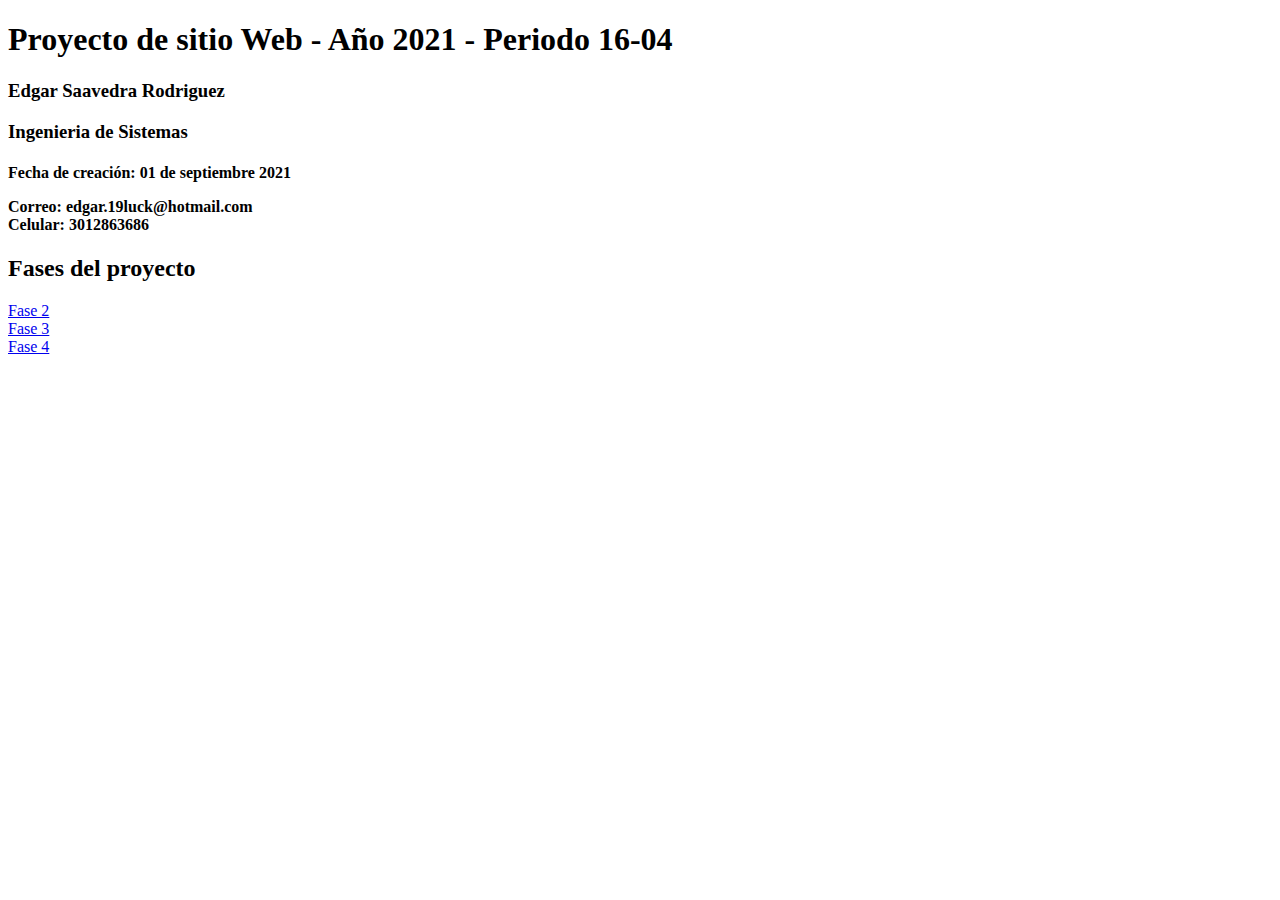
<file: index.html>
<!DOCTYPE html>
<html lang="en">
<head>
    <meta charset="UTF-8">
    <meta http-equiv="X-UA-Compatible" content="IE=edge">
    <meta name="viewport" content="width= , initial-scale=1.0">
    <title>Document</title>
</head>
<body>
    <body>
  
        <h1> Proyecto de sitio Web - Año 2021 - Periodo 16-04</h1>
        <h3>Edgar Saavedra Rodriguez</h3>
        <h3>Ingenieria de Sistemas</h3>
        <h4>
                    <p>Fecha de creación: 01 de septiembre 2021</p>
                    <p>Correo: edgar.19luck@hotmail.com <br>
                    Celular: 3012863686  </p> 
                </h4>
        </h4>
        
        <h2>Fases del proyecto</h2>
        <a href="Fase2/design.html">Fase 2</a><br>
        <a href="Fase3/index.html">Fase 3</a><br>
        <a href="Fase4/index.html">Fase 4</a><br>
        </body>
    
</body>
</html>
</file>
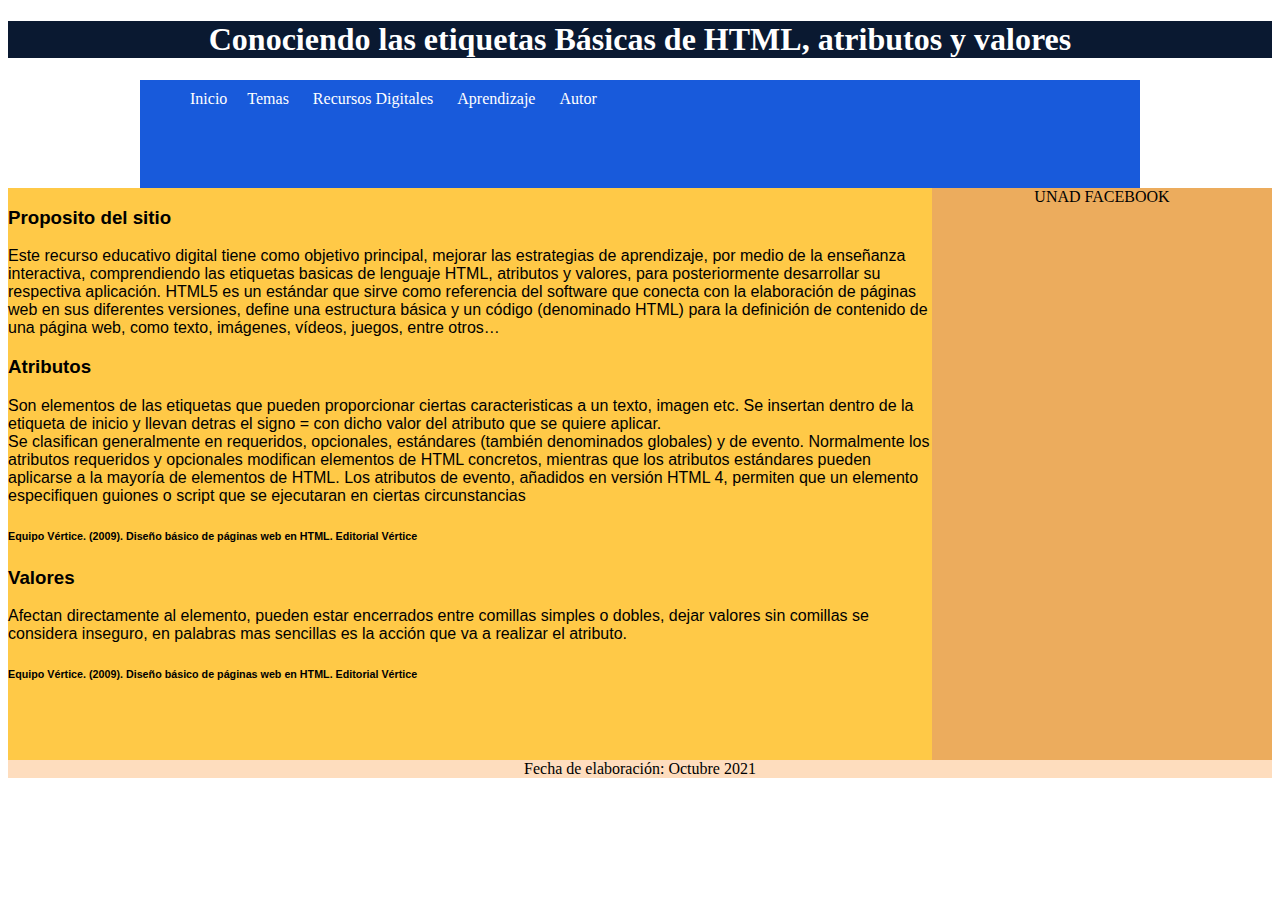
<file: Fase3/index.html>
<!DOCTYPE html>
<html lang="en">
<head>
    <meta charset="UTF-8">
    <meta http-equiv="X-UA-Compatible" content="IE=edge">
    <meta name="viewport" content="width=, initial-scale=1.0">
    <title>Principal </title>
    <link rel="stylesheet" href="css/estilos.css">
</head>
<body>
    <header>
        <h1>Conociendo las etiquetas Básicas de HTML, atributos y valores</h1>
    </header>
    <nav>
        <title>Menu despegable</title> 
        <ul class="menu">
                <li><a href="index.html">Inicio</a>
                <li><a href="#">Temas</a>
                    <ul>
                        <li><a href="tema1.html">Elementos y Etiquetas</a></li>
                        <li><a href="tema2.html">Referencia de Atributos</a></li>
                    </ul>
                </li> 
                <li><a href="#">Recursos Digitales</a>
                    <ul>
                        <li><a href="RecursosDig1.html">Recursos Digitales 1</a></li>
                        <li><a href="RecursosDig2.html">Recursos Digitales 2</a></li>
                    </ul>
                </li>
                <li><a href="Aprendizaje.html">Aprendizaje</a>
                </li>
                <li><a href="Autor.html">Autor</a>
        </ul>
        <br> 
        <br> 
        <br>   
   
    </nav>
    <main>
        <section>
            <article>
                <h3>Proposito del sitio</h3>
                <p>Este recurso educativo digital tiene como objetivo principal,
                mejorar las estrategias de aprendizaje, por medio de la enseñanza
                interactiva, comprendiendo las etiquetas basicas de lenguaje HTML, 
                atributos y valores, para posteriormente desarrollar su respectiva 
                aplicación. HTML5 es un estándar que sirve como referencia del software que conecta con la elaboración de páginas web en sus diferentes versiones, define una estructura básica y un código (denominado HTML) para la definición de contenido de una página web, como texto, imágenes, vídeos, juegos, entre otros…
                
                </p>
            </article>
            <article>
                <h3>Atributos</h3>
                <p>Son elementos de las etiquetas que pueden proporcionar ciertas 
                    caracteristicas a un texto, imagen etc. Se insertan dentro de la 
                    etiqueta de inicio y llevan detras el signo = con dicho valor del
                    atributo que se quiere aplicar. 
                    <br> 
                    Se clasifican generalmente en requeridos, opcionales, estándares (también denominados globales) y de evento. Normalmente los atributos requeridos y opcionales modifican elementos de HTML concretos, mientras que los atributos estándares pueden aplicarse a la mayoría de elementos de HTML. Los atributos de evento, añadidos en versión HTML 4, permiten que un elemento especifiquen guiones o script que se ejecutaran en ciertas circunstancias
                </p>
                <p><h6>Equipo Vértice. (2009). Diseño básico de páginas web en HTML. Editorial Vértice</h6>
                </p>

                
                <h3>Valores</h3>
                <p>Afectan directamente al elemento, pueden estar encerrados entre comillas
                    simples o dobles, dejar valores sin comillas se considera inseguro, en palabras mas sencillas es la acción que va a realizar el atributo.
                </p>
                <p><h6>Equipo Vértice. (2009). Diseño básico de páginas web en HTML. Editorial Vértice</h6></p>
            </article>
        </section>
        <aside>UNAD FACEBOOK
            <iframe src="https://www.facebook.com/plugins/page.php?href=https%3A%2F%2Ffacebook.com%2FUniversidadUNAD%2F&tabs=timeline&width=340&height=500&small_header=false&adapt_container_width=true&hide_cover=false&show_facepile=true&appId" width="340" height="550" style="border:none;overflow:hidden" scrolling="no" frameborder="0" allowfullscreen="true" allow="autoplay; clipboard-write; encrypted-media; picture-in-picture; web-share"></iframe>
        </aside>
    </main>
    <footer>Fecha de elaboración: Octubre 2021</footer>
</body>
</html>
</file>
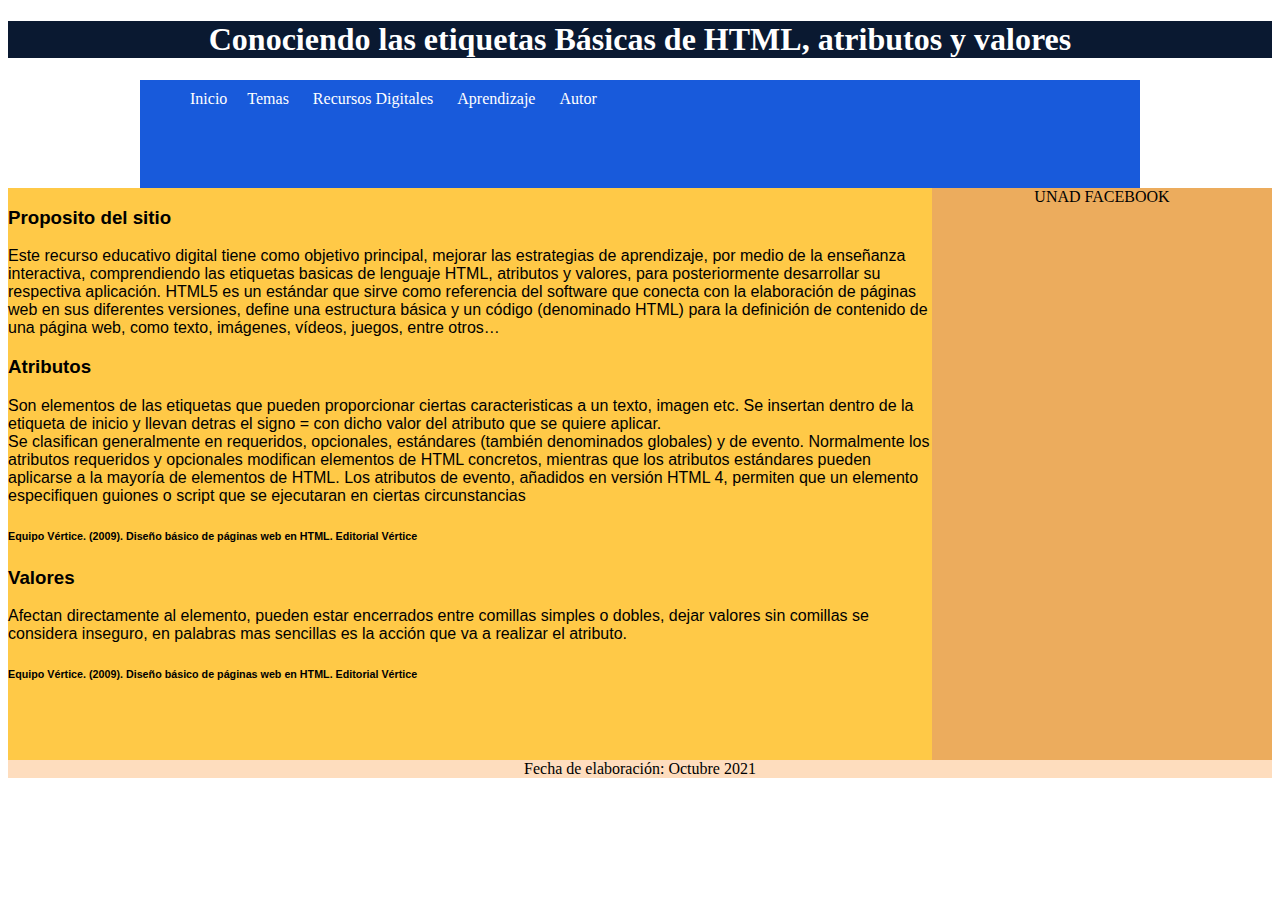
<file: Fase4/index.html>
<!DOCTYPE html>
<html lang="en">

<head>
    <meta charset="UTF-8">
    <meta http-equiv="X-UA-Compatible" content="IE=edge">
    <meta name="viewport" content="width=, initial-scale=1.0">
    <title>Principal </title>
    <link rel="stylesheet" href="css/estilos.css">
    <link href="https://cdn.jsdelivr.net/npm/bootstrap@5.1.3/dist/css/bootstrap.min.css" rel="stylesheet" integrity="sha384-1BmE4kWBq78iYhFldvKuhfTAU6auU8tT94WrHftjDbrCEXSU1oBoqyl2QvZ6jIW3" crossorigin="anonymous">
    <script src="https://cdn.jsdelivr.net/npm/bootstrap@5.1.3/dist/js/bootstrap.bundle.min.js" integrity="sha384-ka7Sk0Gln4gmtz2MlQnikT1wXgYsOg+OMhuP+IlRH9sENBO0LRn5q+8nbTov4+1p" crossorigin="anonymous"></script>


</head>

<body>
    <header>
        <h1>Conociendo las etiquetas Básicas de HTML, atributos y valores</h1>
    </header>
    <nav>
        <title>Menu despegable</title>
        <ul class="menu">
            <li><a href="index.html">Inicio</a>
            <li><a href="#">Temas</a>
                <ul>
                    <li><a href="tema1.html">Elementos y Etiquetas</a></li>
                    <li><a href="tema2.html">Referencia de Atributos</a></li>
                </ul>
            </li>
            <li><a href="#">Recursos Digitales</a>
                <ul>
                    <li><a href="RecursosDig1.html">Recursos Digitales 1</a></li>
                    <li><a href="RecursosDig2.html">Recursos Digitales 2</a></li>
                </ul>
            </li>
            <li><a href="Aprendizaje.html">Aprendizaje</a>
                <ul>
                    <li><a href="evaluación1.html">Evaluacion 1</a></li>
                    <li><a href="evaluacion2.html">Evaluacion 2</a></li>
                </ul>
            </li>
            <li><a href="Autor.html">Autor</a>
        </ul>
        <br>
        <br>
        <br>

    </nav>
    <main>
        <section>
            <article>
                <h3>Proposito del sitio</h3>
                <p>Este recurso educativo digital tiene como objetivo principal,
                    mejorar las estrategias de aprendizaje, por medio de la enseñanza
                    interactiva, comprendiendo las etiquetas basicas de lenguaje HTML,
                    atributos y valores, para posteriormente desarrollar su respectiva
                    aplicación. HTML5 es un estándar que sirve como referencia del software que conecta con la
                    elaboración de páginas web en sus diferentes versiones, define una estructura básica y un código
                    (denominado HTML) para la definición de contenido de una página web, como texto, imágenes, vídeos,
                    juegos, entre otros…

                </p>
            </article>
            <article>
                <h3>Atributos</h3>
                <p>Son elementos de las etiquetas que pueden proporcionar ciertas
                    caracteristicas a un texto, imagen etc. Se insertan dentro de la
                    etiqueta de inicio y llevan detras el signo = con dicho valor del
                    atributo que se quiere aplicar.
                    <br>
                    Se clasifican generalmente en requeridos, opcionales, estándares (también denominados globales) y de
                    evento. Normalmente los atributos requeridos y opcionales modifican elementos de HTML concretos,
                    mientras que los atributos estándares pueden aplicarse a la mayoría de elementos de HTML. Los
                    atributos de evento, añadidos en versión HTML 4, permiten que un elemento especifiquen guiones o
                    script que se ejecutaran en ciertas circunstancias
                </p>
                <p>
                <h6>Equipo Vértice. (2009). Diseño básico de páginas web en HTML. Editorial Vértice</h6>
                </p>


                <h3>Valores</h3>
                <p>Afectan directamente al elemento, pueden estar encerrados entre comillas
                    simples o dobles, dejar valores sin comillas se considera inseguro, en palabras mas sencillas es la
                    acción que va a realizar el atributo.
                </p>
                <p>
                <h6>Equipo Vértice. (2009). Diseño básico de páginas web en HTML. Editorial Vértice</h6>
                </p>
            </article>
        </section>
        <aside>UNAD FACEBOOK
            <iframe
                src="https://www.facebook.com/plugins/page.php?href=https%3A%2F%2Ffacebook.com%2FUniversidadUNAD%2F&tabs=timeline&width=340&height=500&small_header=false&adapt_container_width=true&hide_cover=false&show_facepile=true&appId"
                width="340" height="550" style="border:none;overflow:hidden" scrolling="no" frameborder="0"
                allowfullscreen="true"
                allow="autoplay; clipboard-write; encrypted-media; picture-in-picture; web-share"></iframe>
        </aside>
    </main>
    <footer>Fecha de elaboración: Octubre 2021</footer>
</body>

</html>
</file>
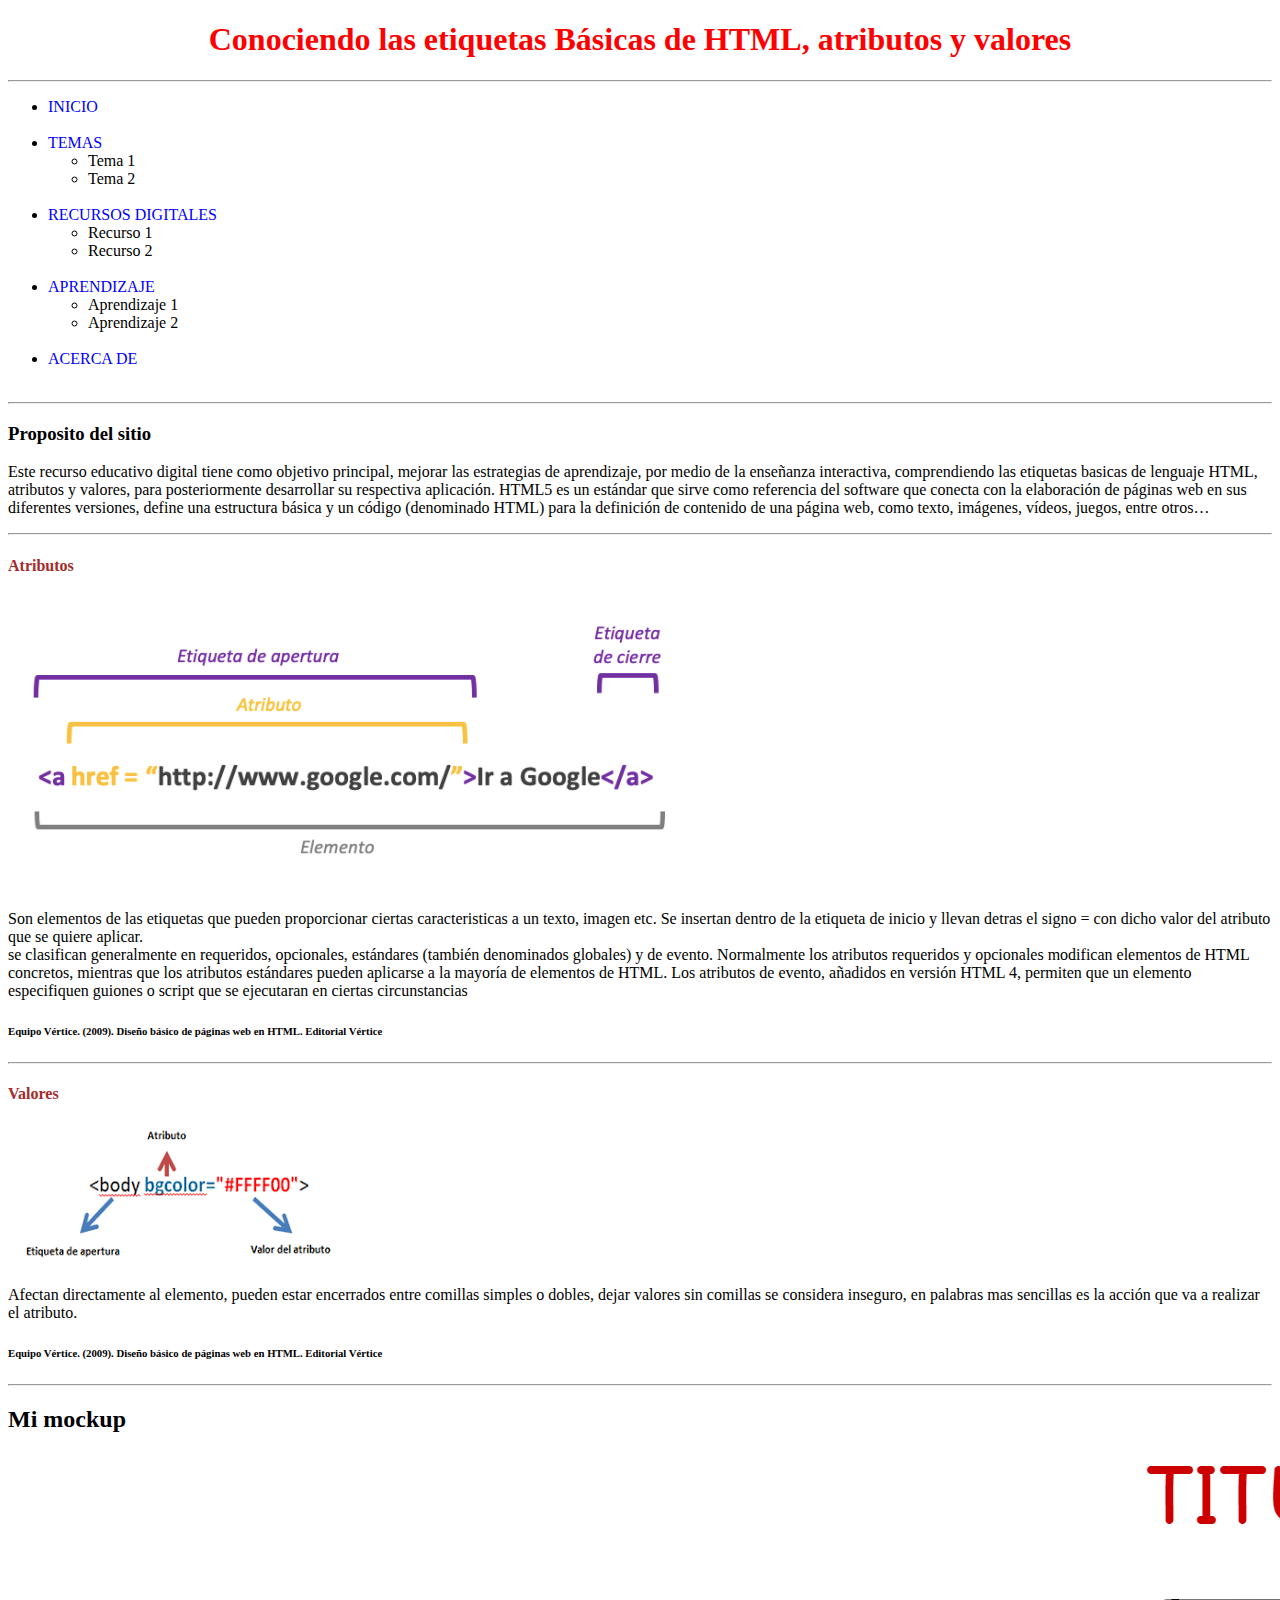
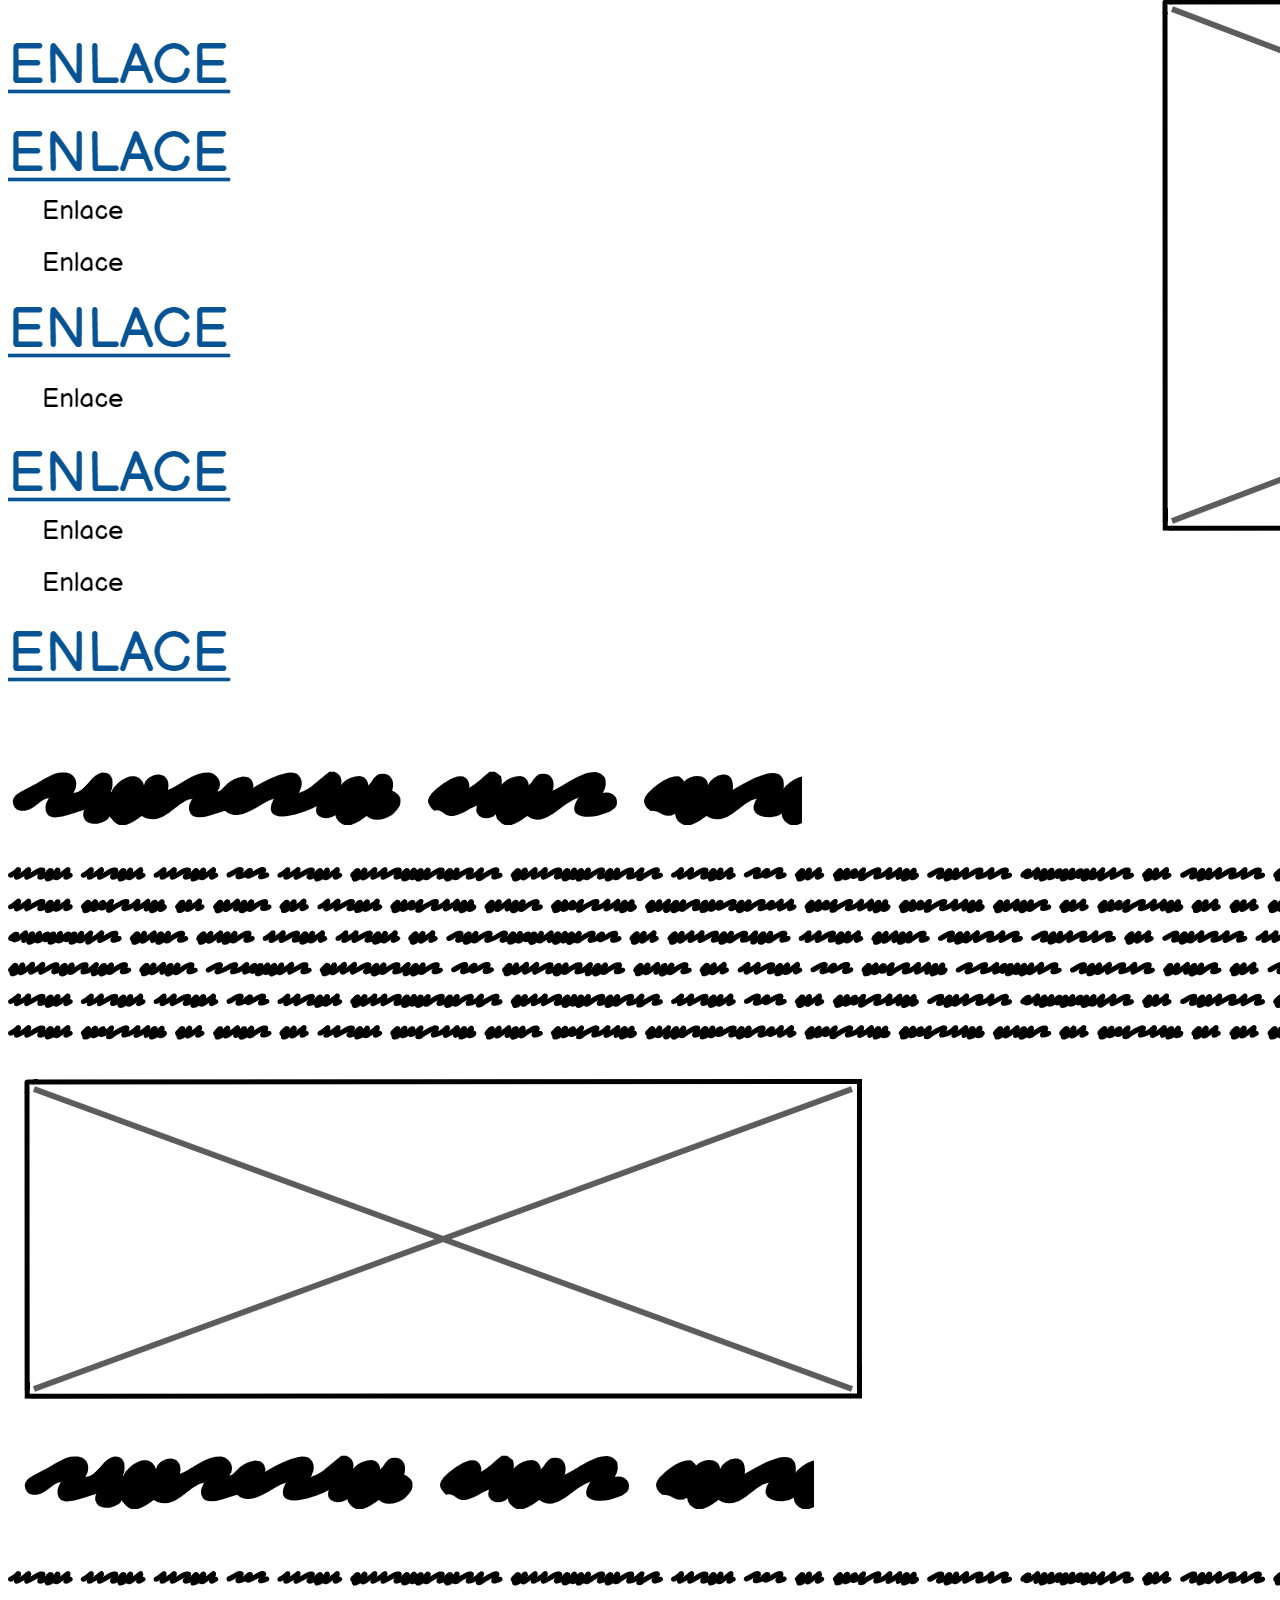
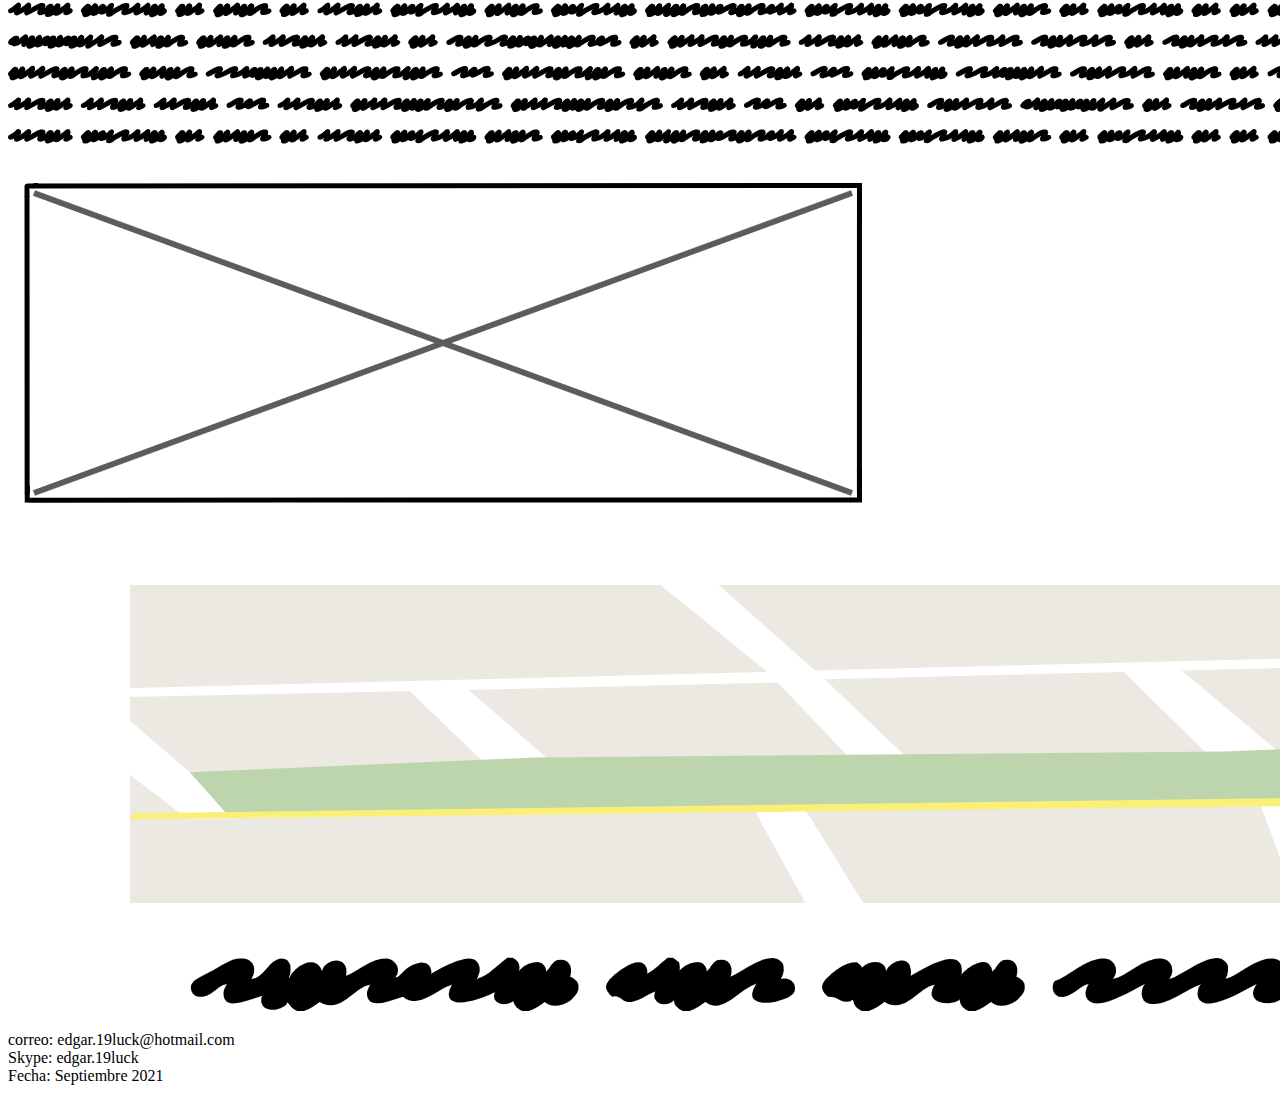
<file: Fase2/design.html>
<!DOCTYPE html>
<html lang="en">
<head>
    <meta charset="UTF-8">
    <meta http-equiv="X-UA-Compatible" content="IE=edge">
    <meta name="viewport" content="width= , initial-scale=1.0">
    <title>Document</title>
</head>
<body>
    <header>
        <h1 align="center"><font color =red>Conociendo las etiquetas Básicas de HTML, atributos y valores</font> </h1>
    </header>
    <hr>        
    <nav>
        <ul>
            <li><font color =blue>INICIO</font></li><br>   
            <li><font color =blue>TEMAS</font>
                <ul>
                    <li>Tema 1</li>
                    <li>Tema 2</li>
                </ul>
            </li><br>  
            <li><font color =blue>RECURSOS DIGITALES </font>
                <ul>
                    <li>Recurso 1</li>
                    <li>Recurso 2</li>
                </ul>
            </li><br> 
            <li><font color =blue>APRENDIZAJE</font>
                 <ul>
                    <li>Aprendizaje 1</li>
                    <li>Aprendizaje 2</li>
                </ul>
            </li><br>
            <li><font color =blue>ACERCA DE</font></li><br>
        </ul>

    </nav>
    <hr>   
    <!-- Aqui se diseñara el contenido principal de la pagina -->
    <main>
        <section>
            
            <h3>Proposito del sitio</h3>
            <p>Este recurso educativo digital tiene como objetivo principal,
                mejorar las estrategias de aprendizaje, por medio de la enseñanza
                interactiva, comprendiendo las etiquetas basicas de lenguaje HTML, 
                atributos y valores, para posteriormente desarrollar su respectiva 
                aplicación. HTML5 es un estándar que sirve como referencia del software que conecta con la elaboración de páginas web en sus diferentes versiones, define una estructura básica y un código (denominado HTML) para la definición de contenido de una página web, como texto, imágenes, vídeos, juegos, entre otros…
                
            </p>
            <hr> 
            <article>
                <h4><font color =brown>Atributos</font></h4>
                <img src="img/atributos.png" alt="Ejemplo">
                <p>Son elementos de las etiquetas que pueden proporcionar ciertas 
                    caracteristicas a un texto, imagen etc. Se insertan dentro de la 
                    etiqueta de inicio y llevan detras el signo = con dicho valor del
                    atributo que se quiere aplicar. 
                    <br> 
                    se clasifican generalmente en requeridos, opcionales, estándares (también denominados globales) y de evento. Normalmente los atributos requeridos y opcionales modifican elementos de HTML concretos, mientras que los atributos estándares pueden aplicarse a la mayoría de elementos de HTML. Los atributos de evento, añadidos en versión HTML 4, permiten que un elemento especifiquen guiones o script que se ejecutaran en ciertas circunstancias
                </p>
                <p><h6>Equipo Vértice. (2009). Diseño básico de páginas web en HTML. Editorial Vértice</h6></p>
            </article> 
            <hr> 
            <article>
                <h4><font color =brown>Valores</font></h4>
                <img src="img/valores.PNG" alt="ejemplo">
                <p>Afectan directamente al elemento, pueden estar encerrados entre comillas
                    simples o dobles, dejar valores sin comillas se considera inseguro, en palabras mas sencillas es la acción que va a realizar el atributo.
                </p>
                <p><h6>Equipo Vértice. (2009). Diseño básico de páginas web en HTML. Editorial Vértice</h6></p>
            </article> 
        </section>


    </main>
    <hr>
    <h2>Mi mockup</h2>
    <img src="img/mockup.png" alt="este es el mockup">

    <footer>
        <p>correo: edgar.19luck@hotmail.com<br>
        Skype: edgar.19luck<br>
        Fecha: Septiembre 2021<br>
        </p>
    </footer>


</body>
</html>
</file>
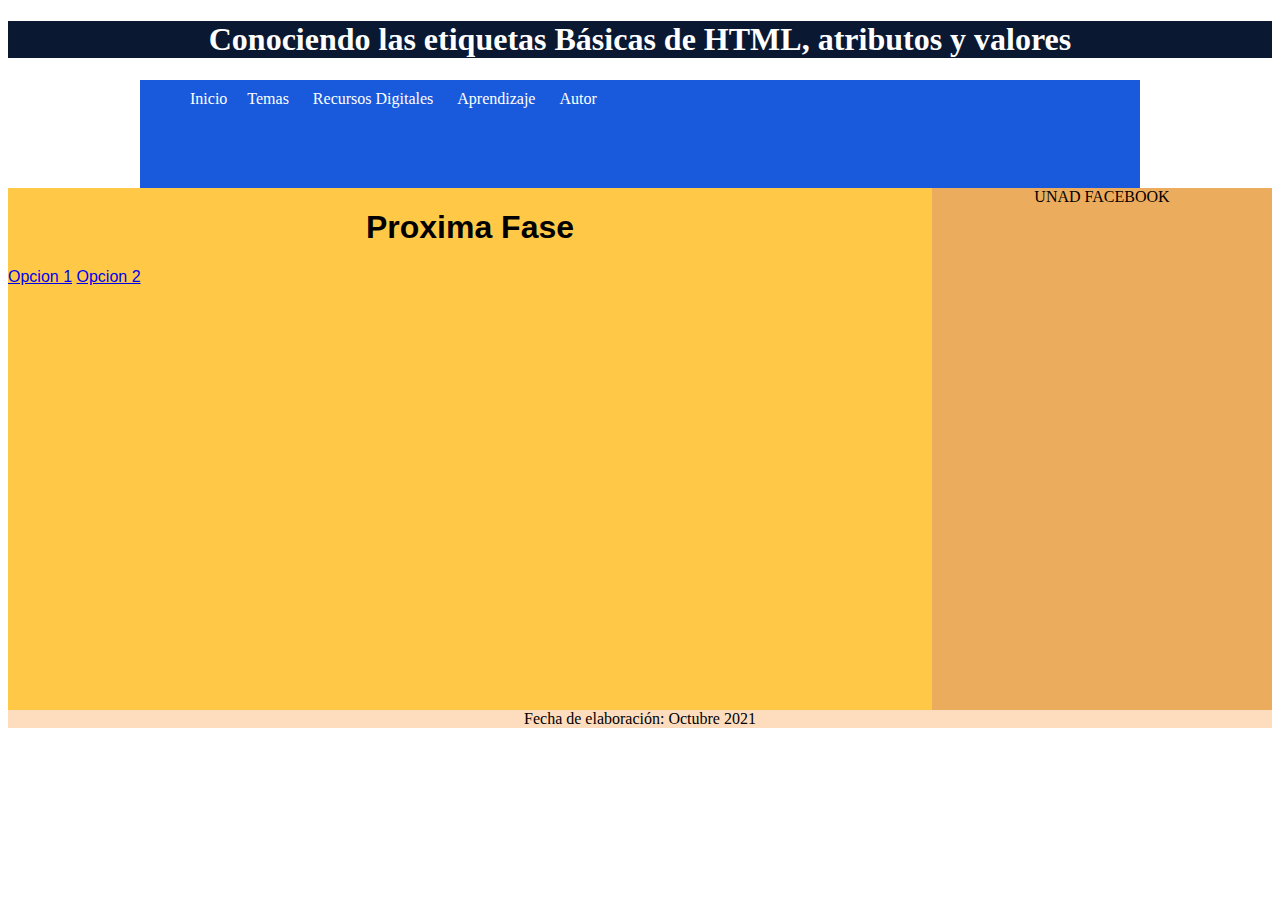
<file: Fase3/Aprendizaje.html>
<!DOCTYPE html>
<html lang="en">
<head>
    <meta charset="UTF-8">
    <meta http-equiv="X-UA-Compatible" content="IE=edge">
    <meta name="viewport" content="width=, initial-scale=1.0">
    <title>Principal </title>
    <link rel="stylesheet" href="css/estilos.css">
</head>
<body>
    <header>
        <h1>Conociendo las etiquetas Básicas de HTML, atributos y valores</h1>
    </header>
    <nav>
        <title>Menu despegable</title> 
        <ul class="menu"> 
            <li><a href="index.html">Inicio</a>
            <li><a href="#">Temas</a>
                <ul>
                    <li><a href="tema1.html">Elementos y Etiquetas</a></li>
                    <li><a href="tema2.html">Referencia de Atributos</a></li>
                </ul>
            </li> 
            <li><a href="#">Recursos Digitales</a>
                <ul>
                    <li><a href="RecursosDig1.html">Recursos Digitales 1</a></li>
                    <li><a href="RecursosDig2.html">Recursos Digitales 2</a></li>
                </ul>
            </li>
            <li><a href="Aprendizaje.html">Aprendizaje</a>
            </li>
            <li><a href="Autor.html">Autor</a>
    </ul>
        <br> 
        <br> 
        <br>   
   
    </nav>
    <main>
        <section>
            <article>
                <center><h1>Proxima Fase</h1></center>
                <p> 
                    <a href="#">Opcion 1</a>
                    <a href="#">Opcion 2</a>
                </audio> </p>
            </article>
        </section>
        <aside>UNAD FACEBOOK
            <iframe src="https://www.facebook.com/plugins/page.php?href=https%3A%2F%2Ffacebook.com%2FUniversidadUNAD%2F&tabs=timeline&width=340&height=500&small_header=false&adapt_container_width=true&hide_cover=false&show_facepile=true&appId" width="340" height="500" style="border:none;overflow:hidden" scrolling="no" frameborder="0" allowfullscreen="true" allow="autoplay; clipboard-write; encrypted-media; picture-in-picture; web-share"></iframe>
        </aside>
    </main>
    <footer>Fecha de elaboración: Octubre 2021</footer>
</body>
</html>
</file>
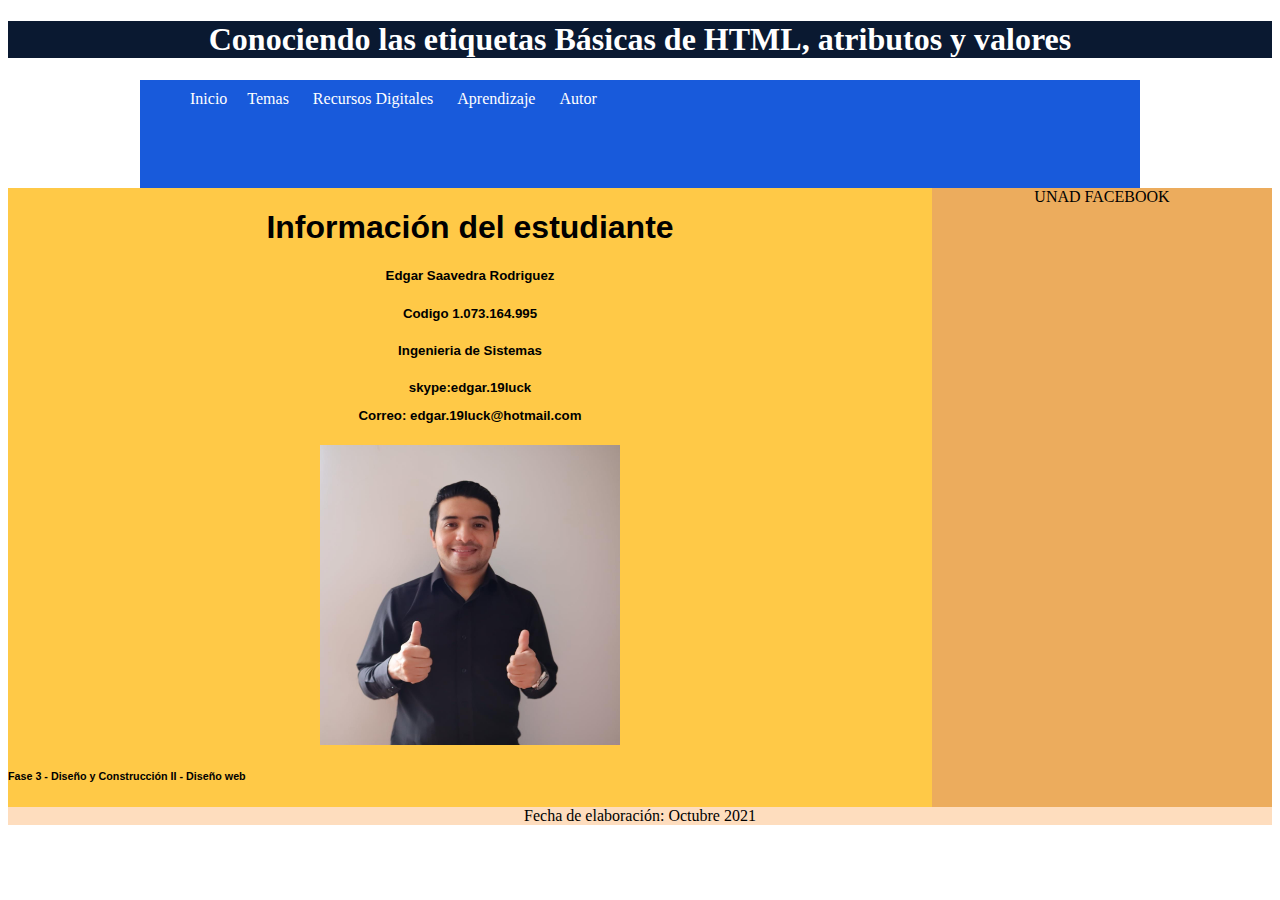
<file: Fase3/Autor.html>
<!DOCTYPE html>
<html lang="en">
<head>
    <meta charset="UTF-8">
    <meta http-equiv="X-UA-Compatible" content="IE=edge">
    <meta name="viewport" content="width=, initial-scale=1.0">
    <title>Principal </title>
    <link rel="stylesheet" href="css/estilos.css">
</head>
<body>
    <header>
        <h1>Conociendo las etiquetas Básicas de HTML, atributos y valores</h1>
    </header>
    <nav>
        <title>Menu despegable</title> 
        <ul class="menu">
            <li><a href="index.html">Inicio</a>
            <li><a href="#">Temas</a>
                <ul>
                    <li><a href="tema1.html">Elementos y Etiquetas</a></li>
                    <li><a href="tema2.html">Referencia de Atributos</a></li>
                </ul>
            </li> 
            <li><a href="#">Recursos Digitales</a>
                <ul>
                    <li><a href="RecursosDig1.html">Recursos Digitales 1</a></li>
                    <li><a href="RecursosDig2.html">Recursos Digitales 2</a></li>
                </ul>
            </li>
            <li><a href="Aprendizaje.html">Aprendizaje</a>
            </li>
            <li><a href="Autor.html">Autor</a>
    </ul>
        <br> 
        <br> 
        <br>   
   
    </nav>
    <main>
        <section>
            <article>
                <center><h1>Información del estudiante</h1></center>
                <p align="center"> 
                    <h5 align="center">Edgar Saavedra Rodriguez</h5>
                    <h5 align="center">Codigo 1.073.164.995</h5>
                    <h5 align="center">Ingenieria de Sistemas</h5>
                    <h5>
                                <p align="center">skype:edgar.19luck</p>
                                <p align="center">Correo: edgar.19luck@hotmail.com <br>
                                </p> 
                    </h5>
               </p>
            </article>
            <article>
                <p align="center"><img src="img/edgar (2).jpeg" frameborder="0" align="center" height="300" width="300"></iframe></p>
                <p><h6>Fase 3 - Diseño y Construcción II - Diseño web</h6>
                </p>
            </article>
        </section>
        <aside>UNAD FACEBOOK
            <iframe src="https://www.facebook.com/plugins/page.php?href=https%3A%2F%2Ffacebook.com%2FUniversidadUNAD%2F&tabs=timeline&width=340&height=500&small_header=false&adapt_container_width=true&hide_cover=false&show_facepile=true&appId" width="340" height="500" style="border:none;overflow:hidden" scrolling="no" frameborder="0" allowfullscreen="true" allow="autoplay; clipboard-write; encrypted-media; picture-in-picture; web-share"></iframe>
        </aside>
    </main>
    <footer>Fecha de elaboración: Octubre 2021</footer>
</body>
</html>
</file>
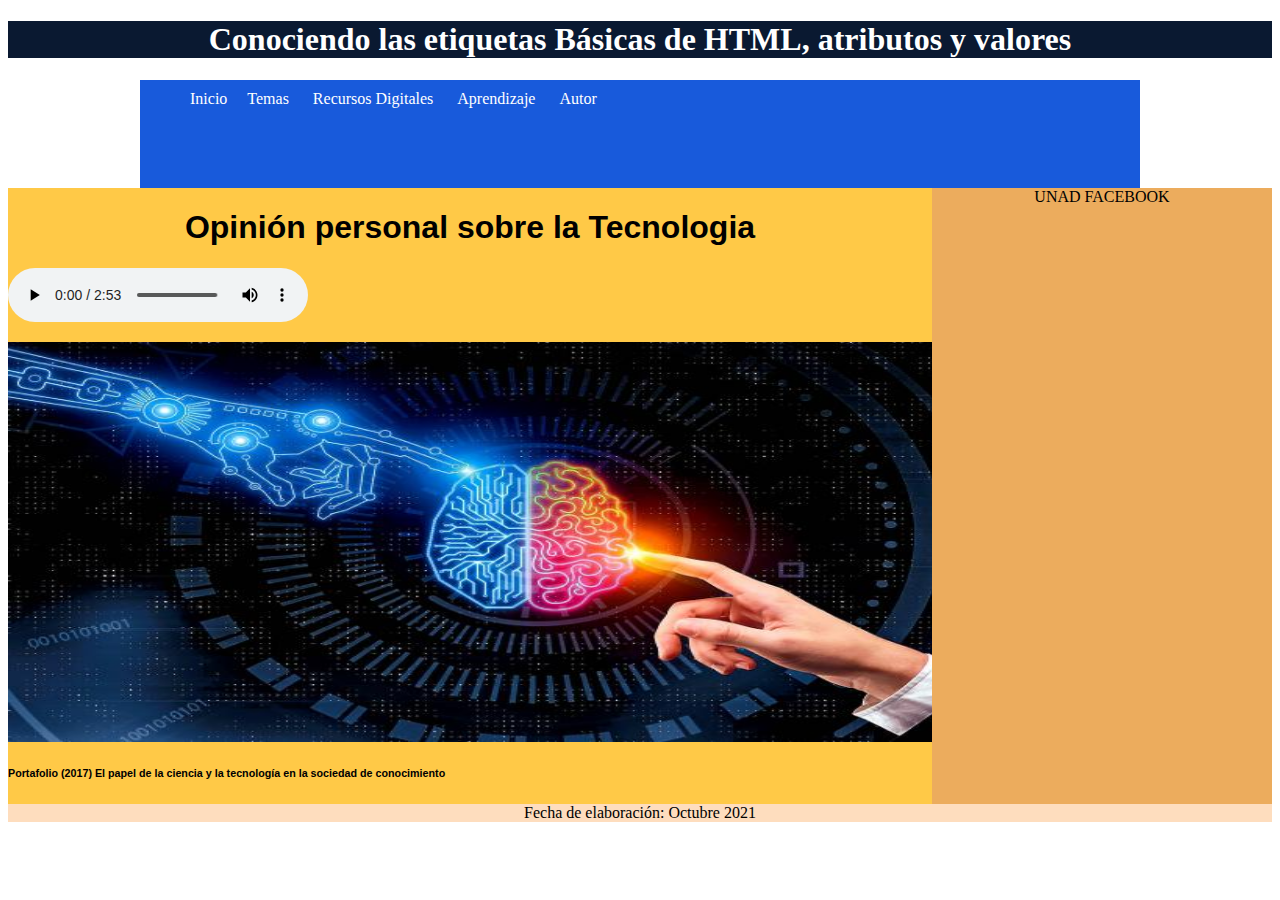
<file: Fase3/RecursosDig2.html>
<!DOCTYPE html>
<html lang="en">
<head>
    <meta charset="UTF-8">
    <meta http-equiv="X-UA-Compatible" content="IE=edge">
    <meta name="viewport" content="width=, initial-scale=1.0">
    <title>Principal </title>
    <link rel="stylesheet" href="css/estilos.css">
</head>
<body>
    <header>
        <h1>Conociendo las etiquetas Básicas de HTML, atributos y valores</h1>
    </header>
    <nav>
        <title>Menu despegable</title> 
        <ul class="menu">
            <li><a href="index.html">Inicio</a>
            <li><a href="#">Temas</a>
                <ul>
                    <li><a href="tema1.html">Elementos y Etiquetas</a></li>
                    <li><a href="tema2.html">Referencia de Atributos</a></li>
                </ul>
            </li> 
            <li><a href="#">Recursos Digitales</a>
                <ul>
                    <li><a href="RecursosDig1.html">Recursos Digitales 1</a></li>
                    <li><a href="RecursosDig2.html">Recursos Digitales 2</a></li>
                </ul>
            </li>
            <li><a href="Aprendizaje.html">Aprendizaje</a>
            </li>
            <li><a href="Autor.html">Autor</a>
    </ul>
        <br> 
        <br> 
        <br>   
   
    </nav>
    <main>
        <section>
            <article>
                <center><h1>Opinión personal sobre la Tecnologia</h1></center>
                <p> 
                <audio controls>
                        <source src="audios/Tecnologia.m4a" type="audio/mp3">
                        <source src="audios/Tecnologia.m4a" type="audio/ogg">
                        <source src="audios/Tecnologia.m4a" type="audio/wav">
                </audio> </p>
            </article>
            <article>
                <p align="center"> <img src="img/tencologia.jpeg" frameborder="0" align="center" height="400" width="1000"></iframe></p>
                <p><h6>Portafolio (2017) El papel de la ciencia y la tecnología en la sociedad de conocimiento</h6>
                </p>
            </article>
        </section>
        <aside>UNAD FACEBOOK
            <iframe src="https://www.facebook.com/plugins/page.php?href=https%3A%2F%2Ffacebook.com%2FUniversidadUNAD%2F&tabs=timeline&width=340&height=500&small_header=false&adapt_container_width=true&hide_cover=false&show_facepile=true&appId" width="340" height="500" style="border:none;overflow:hidden" scrolling="no" frameborder="0" allowfullscreen="true" allow="autoplay; clipboard-write; encrypted-media; picture-in-picture; web-share"></iframe>
        </aside>
    </main>
    <footer>Fecha de elaboración: Octubre 2021</footer>
</body>
</html>
</file>
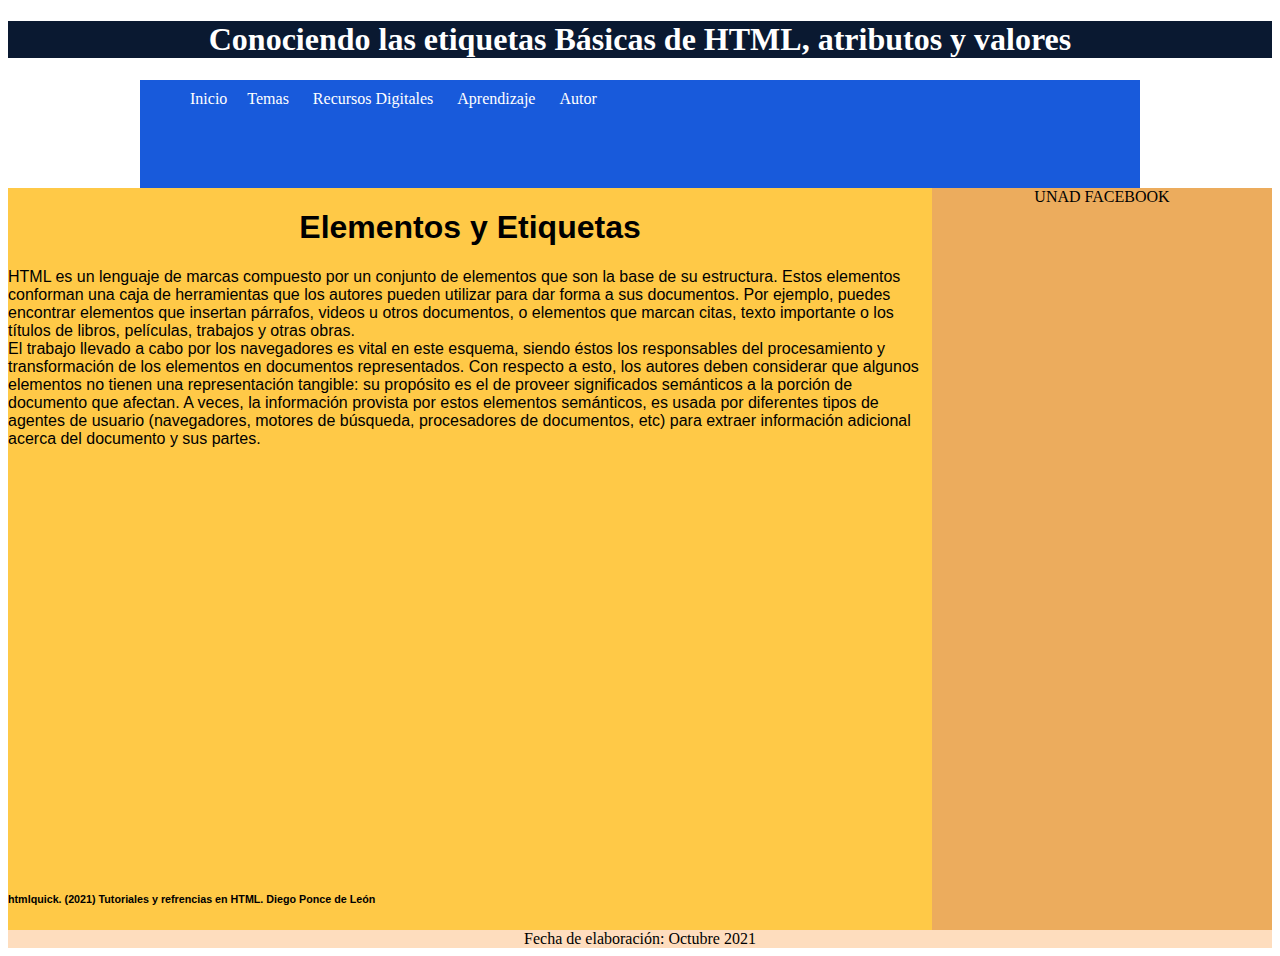
<file: Fase3/tema1.html>
<!DOCTYPE html>
<html lang="en">
<head>
    <meta charset="UTF-8">
    <meta http-equiv="X-UA-Compatible" content="IE=edge">
    <meta name="viewport" content="width=, initial-scale=1.0">
    <title>Principal </title>
    <link rel="stylesheet" href="css/estilos.css">
</head>
<body>
    <header>
        <h1>Conociendo las etiquetas Básicas de HTML, atributos y valores</h1>
    </header>
    <nav>
        <title>Menu despegable</title> 
        <ul class="menu">
            <li><a href="index.html">Inicio</a>
            <li><a href="#">Temas</a>
                <ul>
                    <li><a href="tema1.html">Elementos y Etiquetas</a></li>
                    <li><a href="tema2.html">Referencia de Atributos</a></li>
                </ul>
            </li> 
            <li><a href="#">Recursos Digitales</a>
                <ul>
                    <li><a href="RecursosDig1.html">Recursos Digitales 1</a></li>
                    <li><a href="RecursosDig2.html">Recursos Digitales 2</a></li>
                </ul>
            </li>
            <li><a href="Aprendizaje.html">Aprendizaje</a>
            </li>
            <li><a href="Autor.html">Autor</a>
    </ul>
        <br> 
        <br> 
        <br>   
   
    </nav>
    <main>
        <section>
            <article>
                <center><h1>Elementos y Etiquetas</h1></center>
                <p>HTML es un lenguaje de marcas compuesto por un conjunto de elementos que son la base de su estructura. Estos elementos conforman una caja de herramientas que los autores pueden utilizar para dar forma a sus documentos. Por ejemplo, puedes encontrar elementos que insertan párrafos, videos u otros documentos, o elementos que marcan citas, texto importante o los títulos de libros, películas, trabajos y otras obras.
                <br> 
                El trabajo llevado a cabo por los navegadores es vital en este esquema, siendo éstos los responsables del procesamiento y transformación de los elementos en documentos representados. Con respecto a esto, los autores deben considerar que algunos elementos no tienen una representación tangible: su propósito es el de proveer significados semánticos a la porción de documento que afectan. A veces, la información provista por estos elementos semánticos, es usada por diferentes tipos de agentes de usuario (navegadores, motores de búsqueda, procesadores de documentos, etc) para extraer información adicional acerca del documento y sus partes.
                </p>
            </article>
            <article>
                <iframe src="pdf/manual_rapido_html.pdf" frameborder="0" height="400" width="1000"></iframe>
                
                <p><h6> htmlquick. (2021) Tutoriales y refrencias en HTML. Diego Ponce de León</h6>
                </p>
            </article>
        </section>
        <aside>UNAD FACEBOOK
            <iframe src="https://www.facebook.com/plugins/page.php?href=https%3A%2F%2Ffacebook.com%2FUniversidadUNAD%2F&tabs=timeline&width=340&height=500&small_header=false&adapt_container_width=true&hide_cover=false&show_facepile=true&appId" width="340" height="500" style="border:none;overflow:hidden" scrolling="no" frameborder="0" allowfullscreen="true" allow="autoplay; clipboard-write; encrypted-media; picture-in-picture; web-share"></iframe>
        </aside>
    </main>
    <footer>Fecha de elaboración: Octubre 2021</footer>
</body>
</html>
</file>
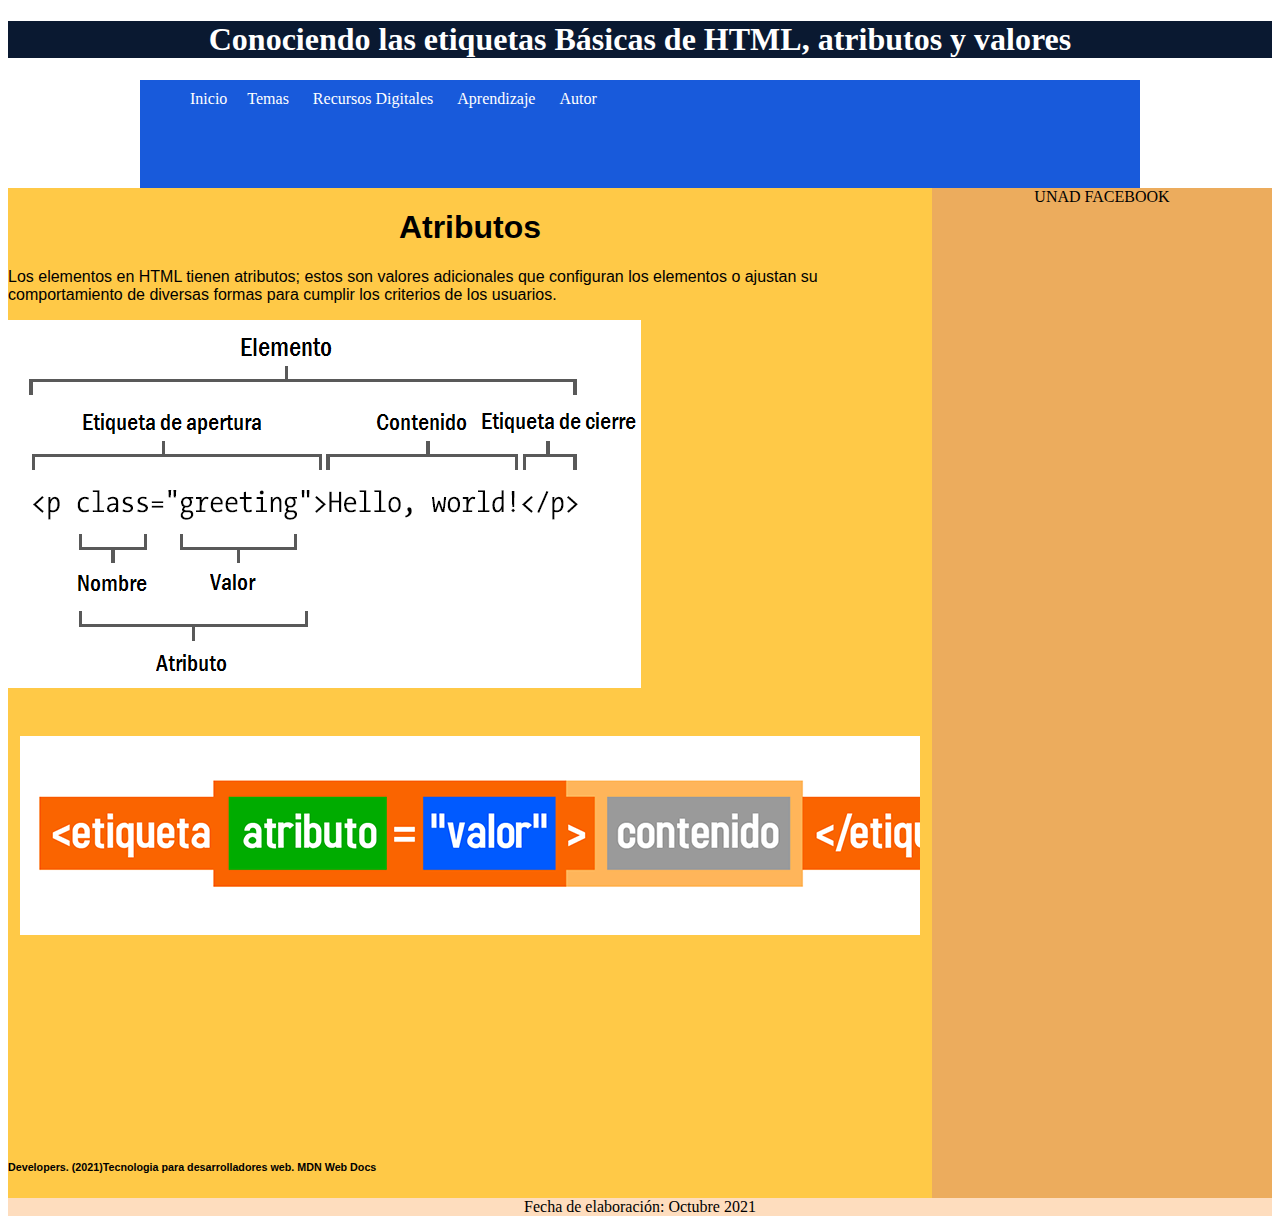
<file: Fase3/tema2.html>
<!DOCTYPE html>
<html lang="en">
<head>
    <meta charset="UTF-8">
    <meta http-equiv="X-UA-Compatible" content="IE=edge">
    <meta name="viewport" content="width=, initial-scale=1.0">
    <title>Principal </title>
    <link rel="stylesheet" href="css/estilos.css">
</head>
<body>
    <header>
        <h1>Conociendo las etiquetas Básicas de HTML, atributos y valores</h1>
    </header>
    <nav>
        <title>Menu despegable</title> 
        <ul class="menu">
            <li><a href="index.html">Inicio</a>
            <li><a href="#">Temas</a>
                <ul>
                    <li><a href="tema1.html">Elementos y Etiquetas</a></li>
                    <li><a href="tema2.html">Referencia de Atributos</a></li>
                </ul>
            </li> 
            <li><a href="#">Recursos Digitales</a>
                <ul>
                    <li><a href="RecursosDig1.html">Recursos Digitales 1</a></li>
                    <li><a href="RecursosDig2.html">Recursos Digitales 2</a></li>
                </ul>
            </li>
            <li><a href="Aprendizaje.html">Aprendizaje</a>
            </li>
            <li><a href="Autor.html">Autor</a>
    </ul>
        <br> 
        <br> 
        <br>   
   
    </nav>
    <main>
        <section>
            <article>
                <center><h1>Atributos</h1></center>
                <p>Los elementos en HTML tienen atributos; estos son valores adicionales que configuran los elementos o ajustan su comportamiento de diversas formas para cumplir los criterios de los usuarios.
                </p>
            </article>
            <article>
                <p align="center"> <iframe src="img/elemento HTML.png" frameborder="0" align="center" height="400" width="1000"></iframe></p>
                <p align="center"> <iframe src="img/estructura-etiqueta-html.png" frameborder="0" align="center" height="400" width="900"></iframe></p>
                <p><h6> Developers. (2021)Tecnologia para desarrolladores web. MDN Web Docs</h6>
                </p>
            </article>
        </section>
        <aside>UNAD FACEBOOK
            <iframe src="https://www.facebook.com/plugins/page.php?href=https%3A%2F%2Ffacebook.com%2FUniversidadUNAD%2F&tabs=timeline&width=340&height=500&small_header=false&adapt_container_width=true&hide_cover=false&show_facepile=true&appId" width="340" height="500" style="border:none;overflow:hidden" scrolling="no" frameborder="0" allowfullscreen="true" allow="autoplay; clipboard-write; encrypted-media; picture-in-picture; web-share"></iframe>
        </aside>
    </main>
    <footer>Fecha de elaboración: Octubre 2021</footer>
</body>
</html>
</file>
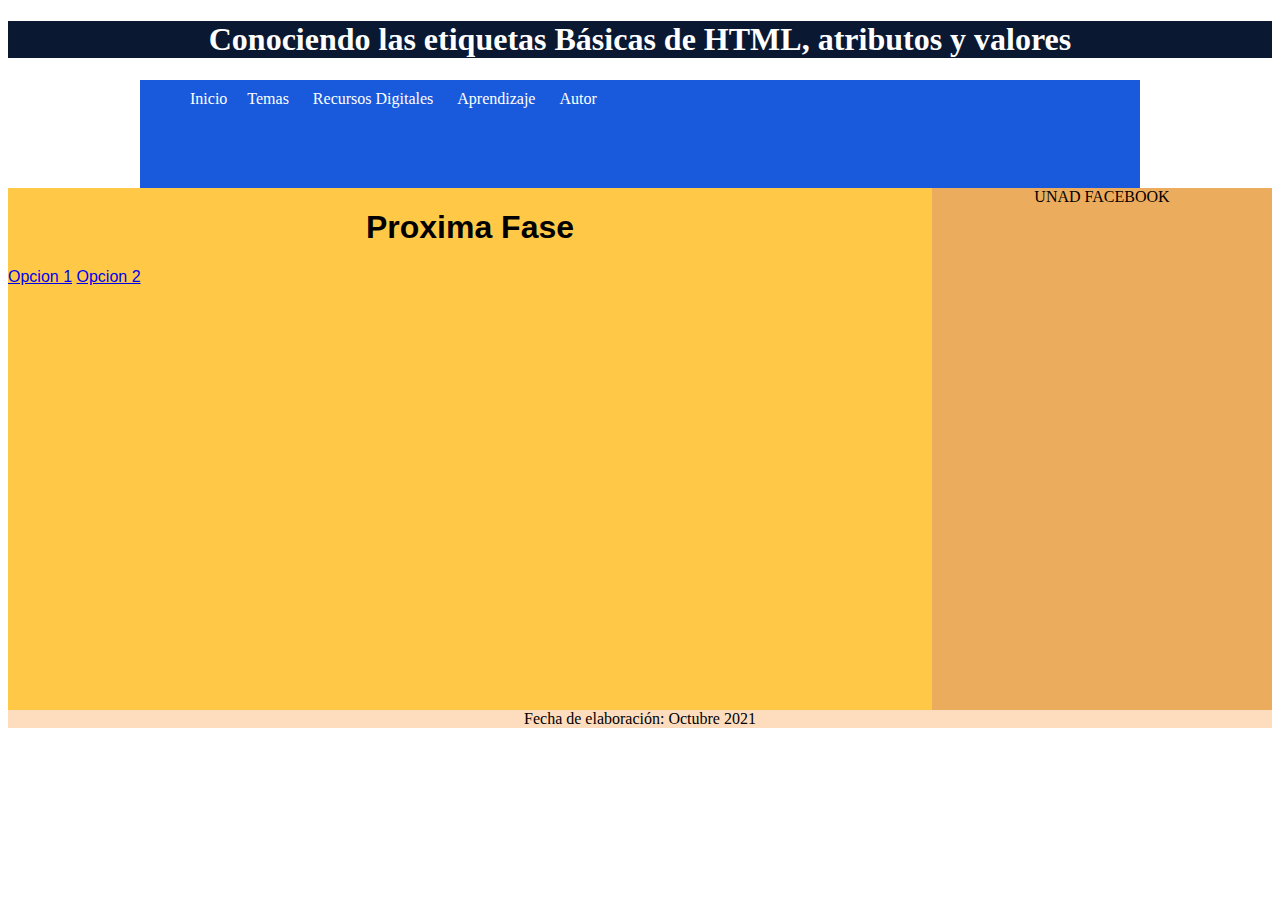
<file: Fase4/Aprendizaje.html>
<!DOCTYPE html>
<html lang="en">
<head>
    <meta charset="UTF-8">
    <meta http-equiv="X-UA-Compatible" content="IE=edge">
    <meta name="viewport" content="width=, initial-scale=1.0">
    <title>Principal </title>
    <link rel="stylesheet" href="css/estilos.css">
</head>
<body>
    <header>
        <h1>Conociendo las etiquetas Básicas de HTML, atributos y valores</h1>
    </header>
    <nav>
        <title>Menu despegable</title> 
        <ul class="menu"> 
            <li><a href="index.html">Inicio</a>
            <li><a href="#">Temas</a>
                <ul>
                    <li><a href="tema1.html">Elementos y Etiquetas</a></li>
                    <li><a href="tema2.html">Referencia de Atributos</a></li>
                </ul>
            </li> 
            <li><a href="#">Recursos Digitales</a>
                <ul>
                    <li><a href="RecursosDig1.html">Recursos Digitales 1</a></li>
                    <li><a href="RecursosDig2.html">Recursos Digitales 2</a></li>
                </ul>
            </li>
            <li><a href="#">Aprendizaje</a>
                <ul>
                    <li><a href="evaluación1.html">Evaluacion 1</a></li>
                    <li><a href="evaluacion2.html">Evaluacion 2</a></li>
                </ul>
            </li>
            <li><a href="Autor.html">Autor</a>
    </ul>
        <br> 
        <br> 
        <br>   
   
    </nav>
    <main>
        <section>
            <article>
                <center><h1>Proxima Fase</h1></center>
                <p> 
                    <a href="#">Opcion 1</a>
                    <a href="#">Opcion 2</a>
                </audio> </p>
            </article>
        </section>
        <aside>UNAD FACEBOOK
            <iframe src="https://www.facebook.com/plugins/page.php?href=https%3A%2F%2Ffacebook.com%2FUniversidadUNAD%2F&tabs=timeline&width=340&height=500&small_header=false&adapt_container_width=true&hide_cover=false&show_facepile=true&appId" width="340" height="500" style="border:none;overflow:hidden" scrolling="no" frameborder="0" allowfullscreen="true" allow="autoplay; clipboard-write; encrypted-media; picture-in-picture; web-share"></iframe>
        </aside>
    </main>
    <footer>Fecha de elaboración: Octubre 2021</footer>
</body>
</html>
</file>
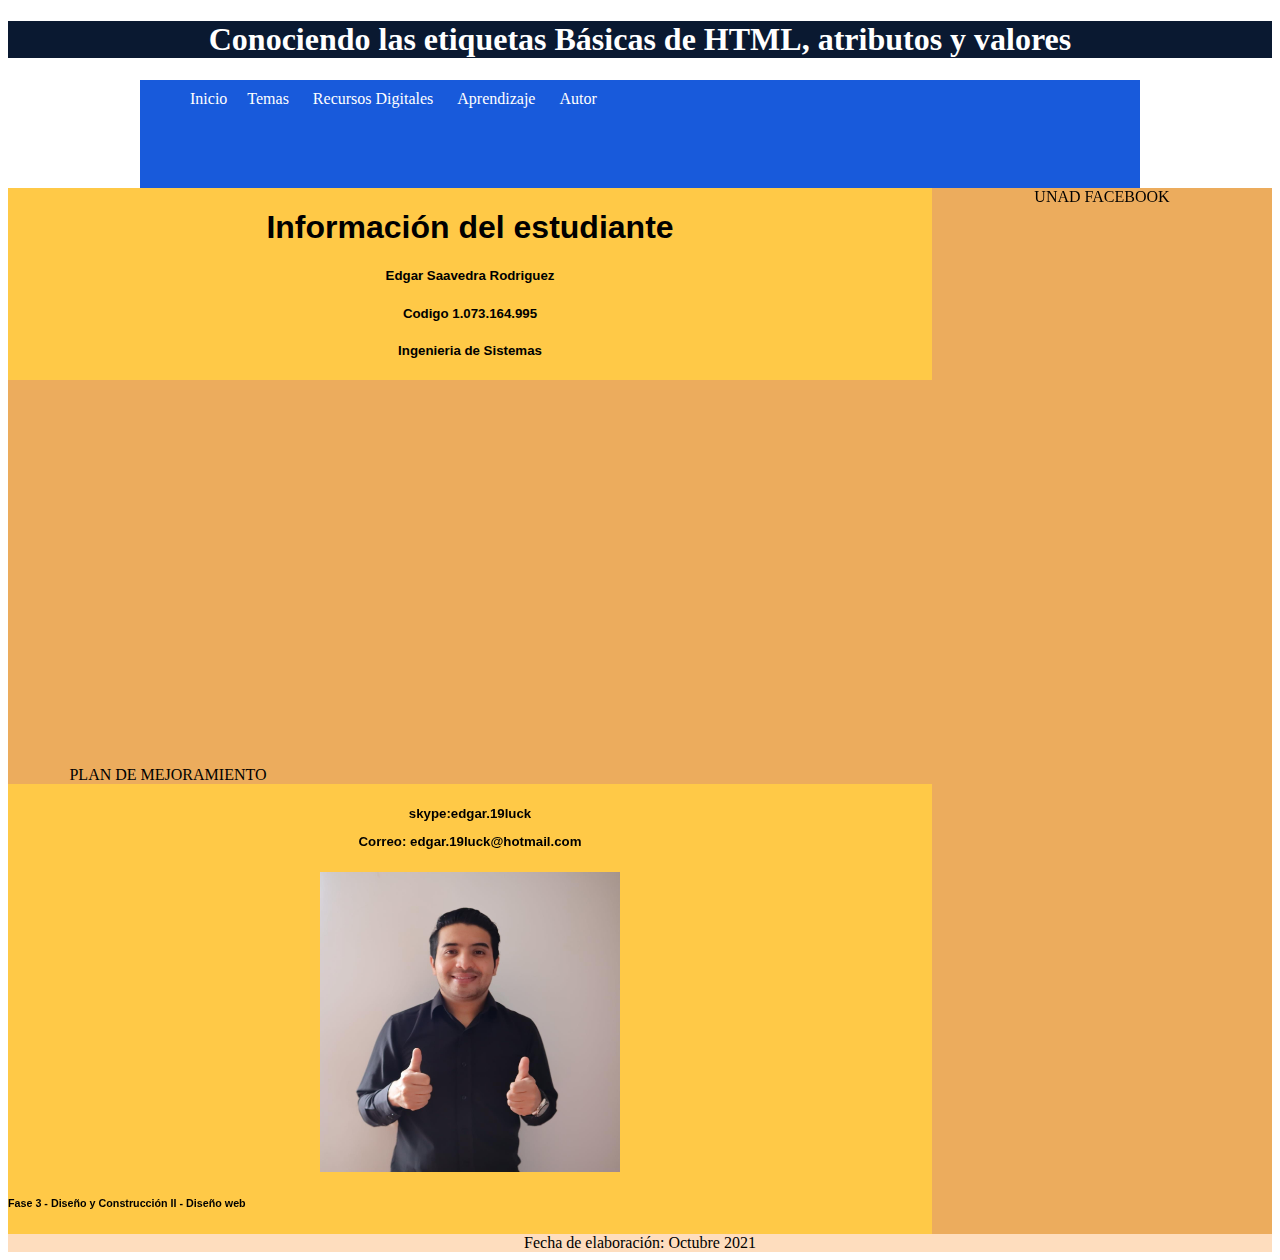
<file: Fase4/Autor.html>
<!DOCTYPE html>
<html lang="en">
<head>
    <meta charset="UTF-8">
    <meta http-equiv="X-UA-Compatible" content="IE=edge">
    <meta name="viewport" content="width=, initial-scale=1.0">
    <title>Principal </title>
    <link rel="stylesheet" href="css/estilos.css">
</head>
<body>
    <header>
        <h1>Conociendo las etiquetas Básicas de HTML, atributos y valores</h1>
    </header>
    <nav>
        <title>Menu despegable</title> 
        <ul class="menu">
            <li><a href="index.html">Inicio</a>
            <li><a href="#">Temas</a>
                <ul>
                    <li><a href="tema1.html">Elementos y Etiquetas</a></li>
                    <li><a href="tema2.html">Referencia de Atributos</a></li>
                </ul>
            </li> 
            <li><a href="#">Recursos Digitales</a>
                <ul>
                    <li><a href="RecursosDig1.html">Recursos Digitales 1</a></li>
                    <li><a href="RecursosDig2.html">Recursos Digitales 2</a></li>
                </ul>
            </li>
            <li><a href="Aprendizaje.html">Aprendizaje</a>
            </li>
            <li><a href="Autor.html">Autor</a>
    </ul>
        <br> 
        <br> 
        <br>   
   
    </nav>
    <main>
        <section>
            <article>
                <center><h1>Información del estudiante</h1></center>
                <p align="center"> 
                    <h5 align="center">Edgar Saavedra Rodriguez</h5>
                    <h5 align="center">Codigo 1.073.164.995</h5>
                    <h5 align="center">Ingenieria de Sistemas</h5>
                    <aside>PLAN DE MEJORAMIENTO
                        <iframe src="https://screencast-o-matic.com/watch/crlIc5V2vIs" style="border:0px #ffffff none;" name="myiFrame" scrolling="no" frameborder="1" marginheight="0px" marginwidth="0px" height="400px" width="600px" allowfullscreen></iframe>
                    </aside>
                    <h5>
                                <p align="center">skype:edgar.19luck</p>
                                <p align="center">Correo: edgar.19luck@hotmail.com <br>
                                </p> 
                    </h5>
               </p>
            </article>
            <article>
                <p align="center"><img src="img/edgar (2).jpeg" frameborder="0" align="center" height="300" width="300"></iframe></p>
                <p><h6>Fase 3 - Diseño y Construcción II - Diseño web</h6>
                </p>
            </article>
        </section>
        <aside>UNAD FACEBOOK
            <iframe src="https://www.facebook.com/plugins/page.php?href=https%3A%2F%2Ffacebook.com%2FUniversidadUNAD%2F&tabs=timeline&width=340&height=500&small_header=false&adapt_container_width=true&hide_cover=false&show_facepile=true&appId" width="340" height="500" style="border:none;overflow:hidden" scrolling="no" frameborder="0" allowfullscreen="true" allow="autoplay; clipboard-write; encrypted-media; picture-in-picture; web-share"></iframe>
        </aside>
    </main>
    <footer>Fecha de elaboración: Octubre 2021</footer>
</body>
</html>
</file>
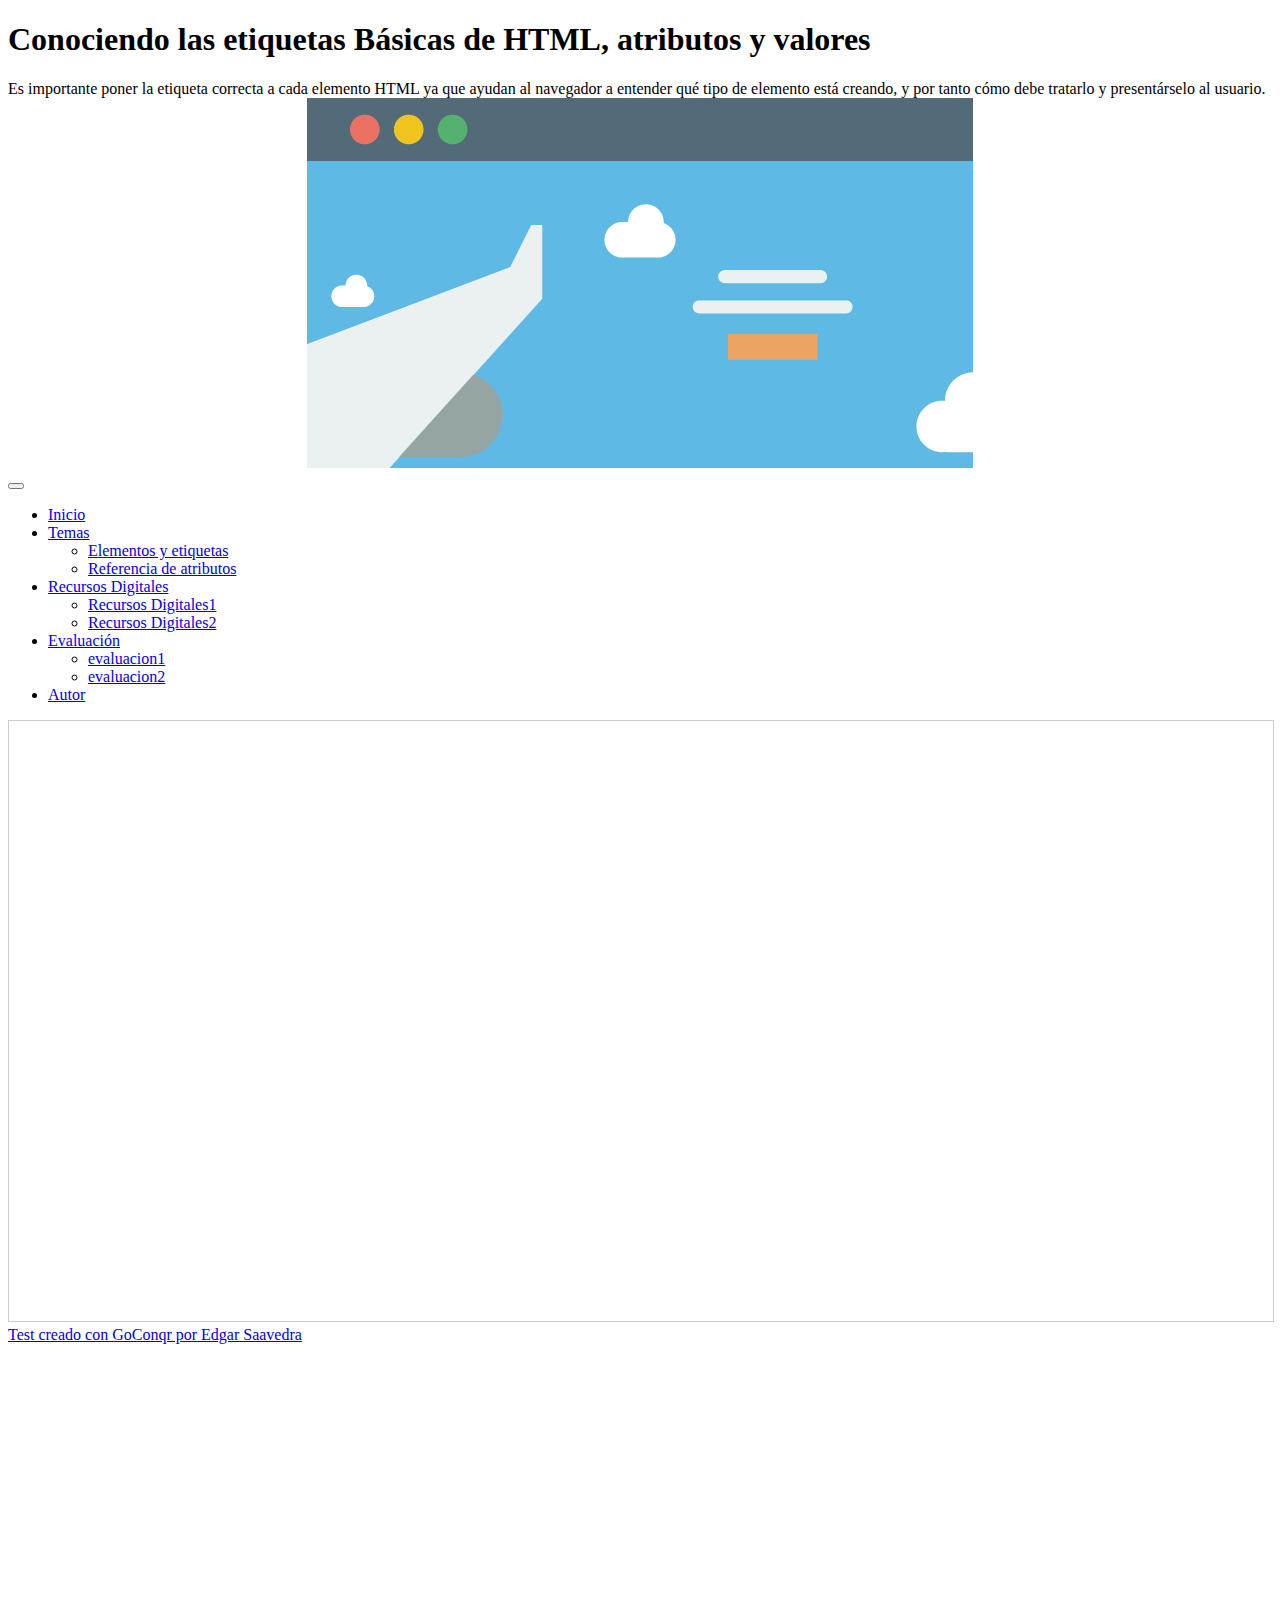
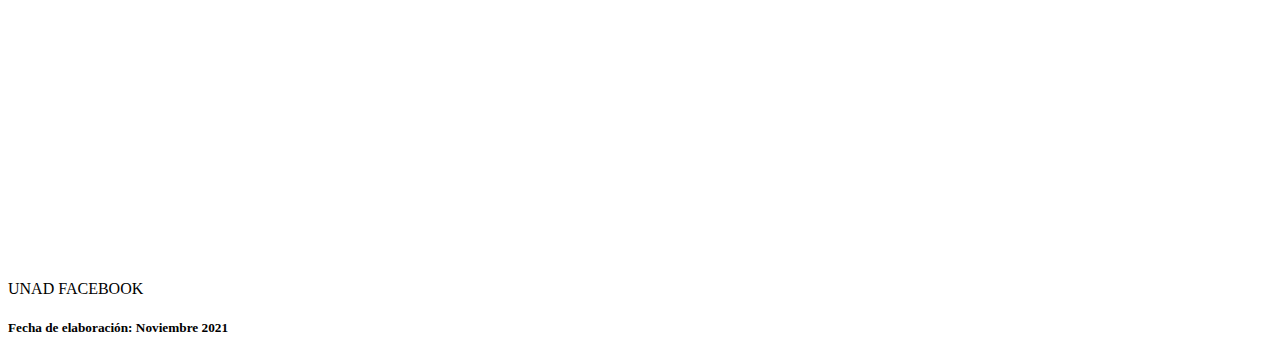
<file: Fase4/evaluacion2.html>
<!DOCTYPE html>
<html lang="en">
<head>
    <meta charset="UTF-8">
    <meta http-equiv="X-UA-Compatible" content="IE=edge">
    <meta name="viewport" content="width=device-width, initial-scale=1.0">
    <title>Document</title>
    <link href="https://cdn.jsdelivr.net/npm/bootstrap@5.1.3/dist/css/bootstrap.min.css" rel="stylesheet" integrity="sha384-1BmE4kWBq78iYhFldvKuhfTAU6auU8tT94WrHftjDbrCEXSU1oBoqyl2QvZ6jIW3" crossorigin="anonymous">
    <script src="https://cdn.jsdelivr.net/npm/bootstrap@5.1.3/dist/js/bootstrap.bundle.min.js" integrity="sha384-ka7Sk0Gln4gmtz2MlQnikT1wXgYsOg+OMhuP+IlRH9sENBO0LRn5q+8nbTov4+1p" crossorigin="anonymous"></script>

</head>
<body>
    <header class="container-fluid bg-primary">
        <div class="row"> 
            
            <div class="col-md-7"> <H1>Conociendo las etiquetas Básicas de HTML, atributos y valores</H1></div>
            <div class="col-4"> Es importante poner la etiqueta correcta a cada elemento HTML ya que ayudan al navegador a entender qué tipo de elemento está creando, y por tanto cómo debe tratarlo y presentárselo al usuario.</div>
            <center><div class="col-md-3"> <img src="logo.png" alt="asd   asd"></div></center>

        </div>


    </header>
    <nav class="navbar navbar-expand-lg navbar-dark bg-dark ">
        <div class="container-fluid">

            
          <button class="navbar-toggler" type="button" data-bs-toggle="collapse" data-bs-target="#navbarSupportedContent" aria-controls="navbarSupportedContent" aria-expanded="false" aria-label="Toggle navigation">
            <span class="navbar-toggler-icon"></span>
          </button>
          <div class="collapse navbar-collapse" id="navbarSupportedContent">
            <ul class="navbar-nav me-auto mb-2 mb-lg-0">
              <li class="nav-item">
                <a class="nav-link active" aria-current="page" href="index.html">Inicio</a>
              </li>
              
              <li class="nav-item dropdown">
                <a class="nav-link dropdown-toggle" href="#" id="navbarDropdown" role="button" data-bs-toggle="dropdown" aria-expanded="false">
                  Temas
                </a>
                <ul class="dropdown-menu" aria-labelledby="navbarDropdown">
                  <li><a class="dropdown-item" href="tema1.html">Elementos y etiquetas</a></li>
                  <li><a class="dropdown-item" href="tema2.html">Referencia de atributos</a></li>              
                </ul>
              </li>

              <li class="nav-item dropdown">
                <a class="nav-link dropdown-toggle" href="#" id="navbarDropdown" role="button" data-bs-toggle="dropdown" aria-expanded="false">
                  Recursos Digitales
                </a>
                <ul class="dropdown-menu" aria-labelledby="navbarDropdown">
                  <li><a class="dropdown-item" href="RecursosDig1.html">Recursos Digitales1</a></li>
                  <li><a class="dropdown-item" href="RecursosDig2.html">Recursos Digitales2</a></li>             
                </ul>
              </li>

              <li class="nav-item dropdown">
                <a class="nav-link dropdown-toggle" href="#" id="navbarDropdown" role="button" data-bs-toggle="dropdown" aria-expanded="false">
                  Evaluación
                </a>
                <ul class="dropdown-menu" aria-labelledby="navbarDropdown">
                  <li><a class="dropdown-item" href="evaluación1.html">evaluacion1</a></li>
                  <li><a class="dropdown-item" href="evaluacion2.html">evaluacion2</a></li>              
                </ul>
              </li>


              <li class="nav-item">
                <a class="nav-link" href="Autor.html">Autor</a>
              </li>
            </ul>
            
            
          </div>
        </div>
      </nav>
      <main class="container">
          <div class="row">
              <div class="col-md-8">
                <iframe width='100%'  height='600px'  scrolling='yes'  src='https:&#x2F;&#x2F;www.goconqr.com&#x2F;es-ES&#x2F;p&#x2F;34671266-Test-2-quizzes?frame=true'  style='border: 1px solid #ccc'  allowfullscreen  webkitallowfullscreen  mozallowfullscreen  oallowfullscreen  msallowfullscreen></iframe><a href='https:&#x2F;&#x2F;www.goconqr.com&#x2F;es&#x2F;tests'>Test creado con GoConqr por Edgar Saavedra</a>
              </div>
              <aside class="col-md-4">
                UNAD FACEBOOK
                 <iframe src="https://www.facebook.com/plugins/page.php?href=https%3A%2F%2Ffacebook.com%2FUniversidadUNAD%2F&tabs=timeline&width=340&height=500&small_header=false&adapt_container_width=true&hide_cover=false&show_facepile=true&appId" width="340" height="550" style="border:none;overflow:hidden" scrolling="no" frameborder="0" allowfullscreen="true" allow="autoplay; clipboard-write; encrypted-media; picture-in-picture; web-share"></iframe>
              </aside>
          </div>
      </main>
      <footer class="bg-info">
        <h5 >Fecha de elaboración: Noviembre 2021</h5>
      </footer>
</body>
</html>
</file>
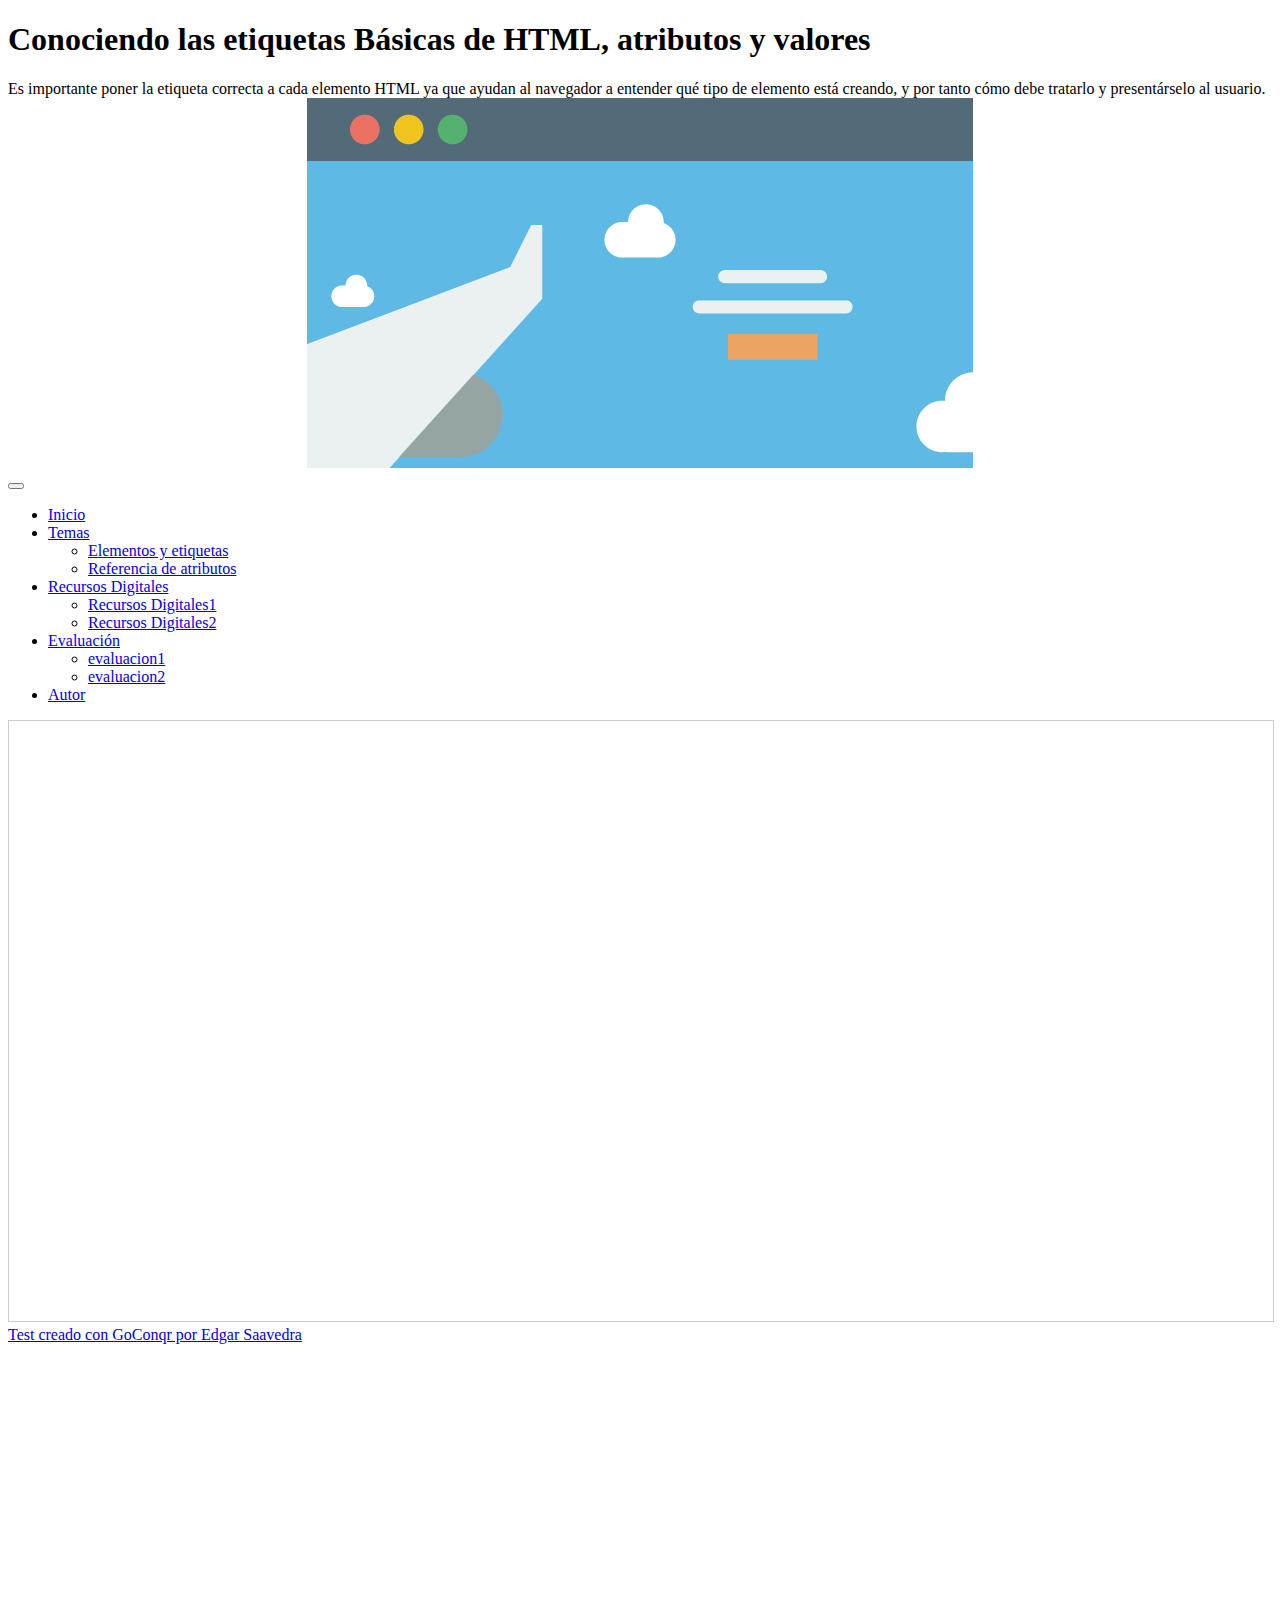
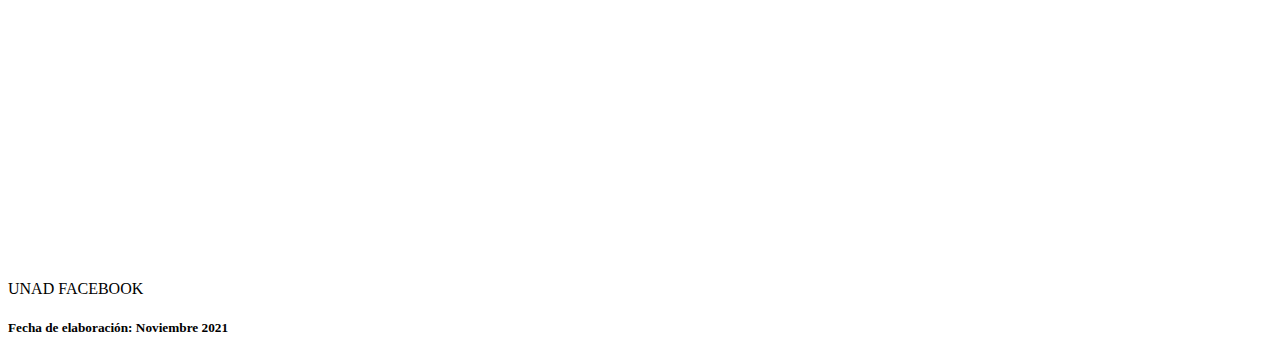
<file: Fase4/evaluación1.html>
<!DOCTYPE html>
<html lang="en">
<head>
    <meta charset="UTF-8">
    <meta http-equiv="X-UA-Compatible" content="IE=edge">
    <meta name="viewport" content="width=device-width, initial-scale=1.0">
    <title>Document</title>
    <link href="https://cdn.jsdelivr.net/npm/bootstrap@5.1.3/dist/css/bootstrap.min.css" rel="stylesheet" integrity="sha384-1BmE4kWBq78iYhFldvKuhfTAU6auU8tT94WrHftjDbrCEXSU1oBoqyl2QvZ6jIW3" crossorigin="anonymous">
    <script src="https://cdn.jsdelivr.net/npm/bootstrap@5.1.3/dist/js/bootstrap.bundle.min.js" integrity="sha384-ka7Sk0Gln4gmtz2MlQnikT1wXgYsOg+OMhuP+IlRH9sENBO0LRn5q+8nbTov4+1p" crossorigin="anonymous"></script>

</head>
<body>
    <header class="container-fluid bg-primary">
        <div class="row"> 
            
            <div class="col-md-7"> <H1>Conociendo las etiquetas Básicas de HTML, atributos y valores</H1></div>
            <div class="col-4"> Es importante poner la etiqueta correcta a cada elemento HTML ya que ayudan al navegador a entender qué tipo de elemento está creando, y por tanto cómo debe tratarlo y presentárselo al usuario.</div>
            <center><div class="col-md-3"> <img src="logo.png" alt="asd   asd"></div></center>

        </div>


    </header>
    <nav class="navbar navbar-expand-lg navbar-dark bg-dark ">
        <div class="container-fluid">

            
          <button class="navbar-toggler" type="button" data-bs-toggle="collapse" data-bs-target="#navbarSupportedContent" aria-controls="navbarSupportedContent" aria-expanded="false" aria-label="Toggle navigation">
            <span class="navbar-toggler-icon"></span>
          </button>
          <div class="collapse navbar-collapse" id="navbarSupportedContent">
            <ul class="navbar-nav me-auto mb-2 mb-lg-0">
              <li class="nav-item">
                <a class="nav-link active" aria-current="page" href="index.html">Inicio</a>
              </li>
              
              <li class="nav-item dropdown">
                <a class="nav-link dropdown-toggle" href="#" id="navbarDropdown" role="button" data-bs-toggle="dropdown" aria-expanded="false">
                  Temas
                </a>
                <ul class="dropdown-menu" aria-labelledby="navbarDropdown">
                  <li><a class="dropdown-item" href="tema1.html">Elementos y etiquetas</a></li>
                  <li><a class="dropdown-item" href="tema2.html">Referencia de atributos</a></li>              
                </ul>
              </li>

              <li class="nav-item dropdown">
                <a class="nav-link dropdown-toggle" href="#" id="navbarDropdown" role="button" data-bs-toggle="dropdown" aria-expanded="false">
                  Recursos Digitales
                </a>
                <ul class="dropdown-menu" aria-labelledby="navbarDropdown">
                  <li><a class="dropdown-item" href="RecursosDig1.html">Recursos Digitales1</a></li>
                  <li><a class="dropdown-item" href="RecursosDig2.html">Recursos Digitales2</a></li>             
                </ul>
              </li>

              <li class="nav-item dropdown">
                <a class="nav-link dropdown-toggle" href="#" id="navbarDropdown" role="button" data-bs-toggle="dropdown" aria-expanded="false">
                  Evaluación
                </a>
                <ul class="dropdown-menu" aria-labelledby="navbarDropdown">
                  <li><a class="dropdown-item" href="evaluación1.html">evaluacion1</a></li>
                  <li><a class="dropdown-item" href="evaluacion2.html">evaluacion2</a></li>              
                </ul>
              </li>


              <li class="nav-item">
                <a class="nav-link" href="Autor.html">Autor</a>
              </li>
            </ul>
            
            
          </div>
        </div>
      </nav>
      <main class="container">
          <div class="row">
              <div class="col-md-8">
                <iframe width='100%'  height='600px'  scrolling='yes'  src='https:&#x2F;&#x2F;www.goconqr.com&#x2F;es-ES&#x2F;p&#x2F;34667376-Cuestionario-4-quizzes?frame=true'  style='border: 1px solid #ccc'  allowfullscreen  webkitallowfullscreen  mozallowfullscreen  oallowfullscreen  msallowfullscreen></iframe><a href='https:&#x2F;&#x2F;www.goconqr.com&#x2F;es&#x2F;tests'>Test creado con GoConqr por Edgar Saavedra</a>
              </div>
              <aside class="col-md-4">
                UNAD FACEBOOK
                 <iframe src="https://www.facebook.com/plugins/page.php?href=https%3A%2F%2Ffacebook.com%2FUniversidadUNAD%2F&tabs=timeline&width=340&height=500&small_header=false&adapt_container_width=true&hide_cover=false&show_facepile=true&appId" width="340" height="550" style="border:none;overflow:hidden" scrolling="no" frameborder="0" allowfullscreen="true" allow="autoplay; clipboard-write; encrypted-media; picture-in-picture; web-share"></iframe>
              </aside>
          </div>
      </main>
      <footer class="bg-info">
        <h5 >Fecha de elaboración: Noviembre 2021</h5>
      </footer>
</body>
</html>
</file>
<file: Fase3/css/estilos.css>
header{
    color: white;
    background-color: #0A1931;
    margin: auto;
    text-align: center;
    font-family:fantasy;
}
nav{
    font-family:fantasy;
    background-color: #185ADB;
    max-width: 1000px;
    margin: auto;
    color: white;
    text-align:start

}

.menu li a{
    text-decoration: none;
    color: white;
    padding: 10px;
    display: block;
}

.menu li{
    display: inline-block;
    text-align: center;
}
.menu li a:hover{
    background:#0A1931;
}

.menu li ul{
    display: none;
    position: absolute;
    min-width: 140px;
}

.menu li:hover>ul{
    display:block ;
}
.menu li ul li{
    position: relative;
}
.menu li ul li ul{
    right: -140px;
    top: 0px;

}
section{
    background-color: #FFC947;
    grid-column: 1/4;
    text-align: left;
    font-family: Verdana, Geneva, Tahoma, sans-serif;
}
aside{
    background-color: #ECAC5D;
    grid-column: 4/5;
    text-align: center;
    font-family:fantasy;
    
}
footer{
    background-color:#FEDDBE;
    text-align: center;
    font-family:fantasy;
}
main{
    display: grid;
    grid-template-columns: 1fr 1fr 1fr 1fr ;
}
</file>
<file: Fase4/css/estilos.css>
header{
    color: white;
    background-color: #0A1931;
    margin: auto;
    text-align: center;
    font-family:fantasy;
}
nav{
    font-family:fantasy;
    background-color: #185ADB;
    max-width: 1000px;
    margin: auto;
    color: white;
    text-align:start

}

.menu li a{
    text-decoration: none;
    color: white;
    padding: 10px;
    display: block;
}

.menu li{
    display: inline-block;
    text-align: center;
}
.menu li a:hover{
    background:#0A1931;
}

.menu li ul{
    display: none;
    position: absolute;
    min-width: 140px;
}

.menu li:hover>ul{
    display:block ;
}
.menu li ul li{
    position: relative;
}
.menu li ul li ul{
    right: -140px;
    top: 0px;

}
section{
    background-color: #FFC947;
    grid-column: 1/4;
    text-align: left;
    font-family: Verdana, Geneva, Tahoma, sans-serif;
}
aside{
    background-color: #ECAC5D;
    grid-column: 4/5;
    text-align: center;
    font-family:fantasy;
    
}
footer{
    background-color:#FEDDBE;
    text-align: center;
    font-family:fantasy;
}
main{
    display: grid;
    grid-template-columns: 1fr 1fr 1fr 1fr ;
}
</file>
